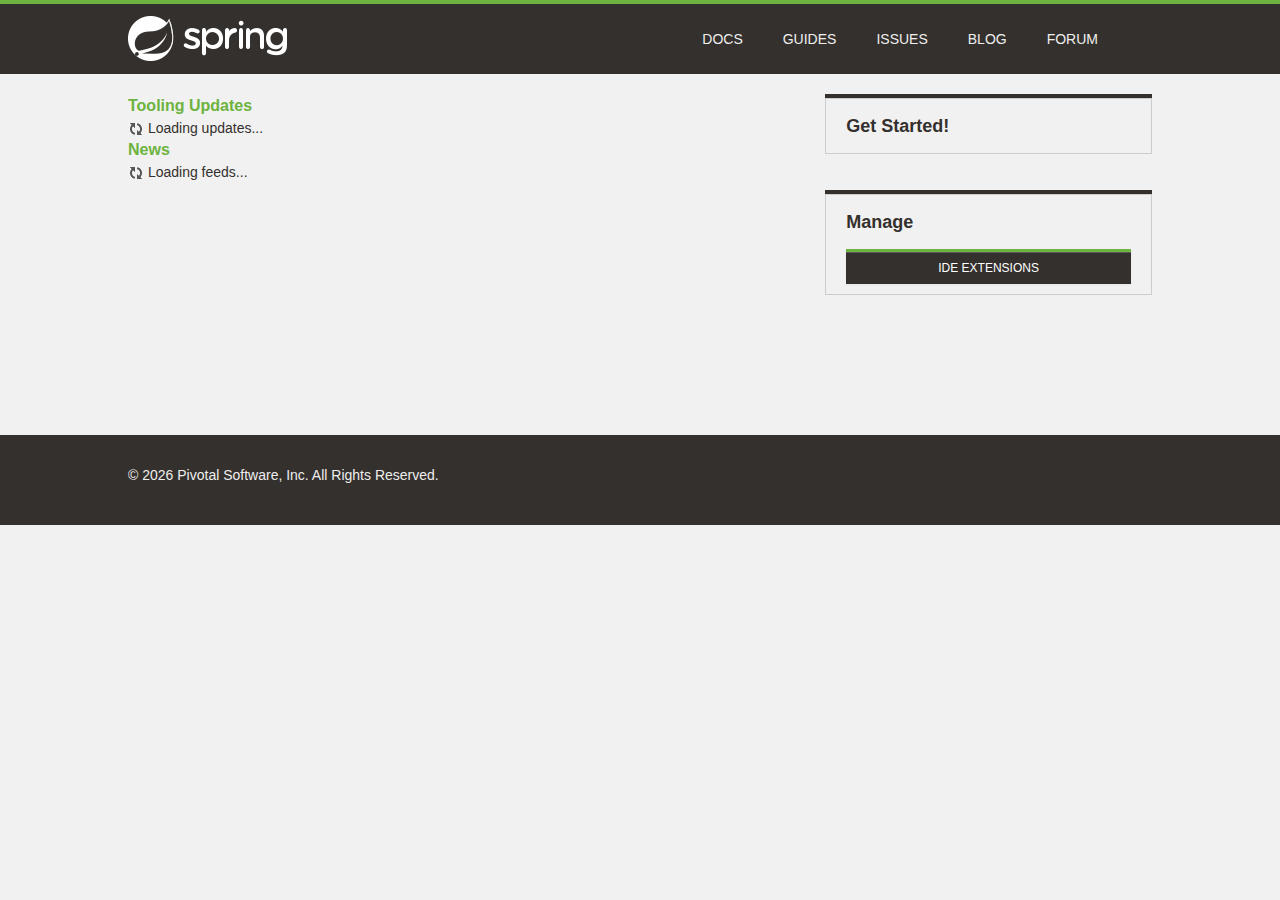
<file: .metadata/.plugins/org.springsource.ide.eclipse.commons.gettingstarted/dashboard/1513805941606/index.html>
<!DOCTYPE html>
<html>
<head>
<title>Spring</title>
<meta
	content="width=device-width, initial-scale=1.0, maximum-scale=1, minimum-scale=1, user-scalable=no"
	id="Viewport" name="viewport" />
<meta http-equiv="Content-Type" content="text/html; charset=UTF-8">
<link rel="stylesheet" type="text/css"
	href="common/bootstrap/css/bootstrap.css" />
<link rel="stylesheet" type="text/css"
	href="http://fontawesome.io/assets/font-awesome/css/font-awesome.css" />
<link rel="stylesheet" type="text/css" href="common/css/fontcustom.css" />
<link rel="stylesheet" type="text/css" href="common/css/icons.css" />
<link rel="stylesheet" type="text/css" href="common/css/buttons.css" />
<link rel="stylesheet" type="text/css" href="common/css/typography.css" />
<link rel="stylesheet" type="text/css" href="common/css/main.css" />
<link rel="stylesheet" type="text/css" href="common/css/application.css" />
<link rel="stylesheet" type="text/css"
	href="common/css/markdown-content.css" />
<link rel="stylesheet" type="text/css" href="common/css/docs.css" />
<link rel="stylesheet" type="text/css" href="common/css/homepage.css" />
<link rel="stylesheet" type="text/css" href="common/css/tools.css" />
<link rel="stylesheet" type="text/css" href="common/css/projects.css" />
<link rel="stylesheet" type="text/css" href="common/css/highlight.css" />
<link rel="stylesheet" type="text/css" href="common/css/responsive.css" />
<script type="text/javascript" src="common/js/jquery.js"></script>
<script type="text/javascript"
	src="common/bootstrap/js/bootstrap.min.js"></script>
<script type="text/javascript"
	src="common/bootstrap-datetimepicker/js/bootstrap-datetimepicker.min.js"></script>
<script type="text/javascript" src="common/js/filter.js"></script>
<script type="text/javascript" src="common/js/application.js"></script>
<script type="text/javascript" src="common/js/guide.js"></script>

<link rel="stylesheet" type="text/css" href="common/css/blog.css" />
<link rel="stylesheet" type="text/css" href="common/css/dashboard.css" />

</head>
<body>
	<script>
		//window.ide 'dummy'. Replaced/injected later by STS browser integration.
		//The dummy helps preview/test the page in an external browser.
		window.ide = {
			call: function () {
				return false;
			}
		}
		
		function addHtml(element, html) {
			if (html) {
				document.getElementById(element).innerHTML = html;
			}
		}

		function search(input) {
			if (input.value != "") {
				ide.call('openWebPage', 'https://spring.io/search?q=' + input.value)
				input.value = "";
			}
		}
	</script>
	<div class="viewport">
		<header class="navbar header--navbar">
			<div class="navbar-inner">
				<div class="container-fluid">
					<div class="spring-logo--container">
						<a class="spring-logo" href="#"><span></span></a>
					</div>
					<ul class="nav pull-right">
						<li class="navbar-link"><a
							onclick="return ide.call('openWebPage', 'https://spring.io/docs')">Docs</a></li>
						<li class="navbar-link"><a
							onclick="return ide.call('openWebPage', 'https://spring.io/guides')">Guides</a></li>
						<li class="navbar-link"><a
							onclick="return ide.call('openWebPage', 'https://github.com/spring-projects/spring-ide/issues')">Issues</a></li>
						<li class="navbar-link"><a
							onclick="return ide.call('openWebPage', 'https://spring.io/blog')">Blog</a></li>
						<li class="navbar-link"><a
							onclick="return ide.call('openWebPage', 'http://forum.springsource.org/forumdisplay.php?32-SpringSource-Tool-Suite')">Forum</a></li>
						<li class="navbar-link nav-search"><i
							class="fa fa-search navbar-search--icon js-search-input-open"></i>
							<div class="search-input-close js-search-input-close">x</div></li>
					</ul>
				</div>
			</div>
			<div class="search-dropdown--container js-search-dropdown">
				<div class="container-fluid">
					<div class="search-form--container">
						<form action="" class="form-inline form-search" method="get">
							<input class="search-query search-form--form js-search-input"
								name="q" onchange="search(this)"
								placeholder="Search for documentation, guides, and posts..."
								type="text" value="" />
							<button class="search-form--submit" type="submit">
								<i class="fa fa-search"></i>
							</button>
						</form>
					</div>
				</div>
			</div>
		</header>
		<div class="body--container container-fluid ">
			<div class="main-body--wrapper"
				style="padding-top: 20px; margin-top: 0px;">
				<!-- Override Spring IO Page Whitespace -->
				<div class="row-fluid blog--wrapper">
					<div class="span8">
						<h3 class="feed-header">Tooling Updates</h3>
						<div id="updates">
						  <img src="common/img/loading.gif"/> Loading updates...
						</div>
						<h3 class="feed-header">News</h3>
						<div id="feeds">
						  <img src="common/img/loading.gif"/> Loading feeds...
						</div>
					</div>

					<aside class="span4 content-right-pane--container" id="sidebar">
						<div class="right-pane-widget--container">
							<h2>Get Started!</h2>
							<div id="gettingStarted">
							</div>
							<div id="projectWizards">
							</div>
						</div>
						<div class="right-pane-widget--container">
							<h2>Manage</h2>
							<a class="ide_widget btn btn-black uppercase" href="#"
								onclick="return ide.call('openEditor', 'org.springsource.ide.eclipse.commons.gettingstarted.dashboard.ExtensionsEditor')">IDE Extensions</a>
						</div>
					</aside>
				</div>
			</div>
		</div>
		<footer class="footer">
			<div class="container-fluid">
				<div class="row-fluid">
					<div class="span8">
						&copy;
						<script type="text/javascript">
							var d = new Date();
							document.write(d.getFullYear());
						</script>
						Pivotal Software, Inc. All Rights Reserved.
					</div>
				</div>
			</div>
		</footer>
	</div>
</body>
</html>
</file>
<file: .metadata/.plugins/org.springsource.ide.eclipse.commons.gettingstarted/dashboard/1513805941606/common/css/fontcustom.css>
@font-face{font-family:"fontcustom";src:url("../font-custom/fontcustom.eot");src:url("../font-custom/fontcustom.eot?#iefix") format("embedded-opentype"),url("../font-custom/fontcustom.woff") format("woff"),url("../font-custom/fontcustom.ttf") format("truetype"),url("../font-custom/fontcustom.svg#fontcustom") format("svg");font-weight:normal;font-style:normal;}.icon-community-support,.icon-gs-guides-black,.icon-professional-support,.icon-spring-amqp,.icon-spring-android,.icon-spring-batch,.icon-spring-data,.icon-spring-framework,.icon-spring-hateos,.icon-spring-integration,.icon-spring-leaf,.icon-spring-logo,.icon-spring-mobile,.icon-spring-security,.icon-spring-social,.icon-spring-web-flow,.icon-spring-web-services,.icon-tutorials-black{font-family:"fontcustom"!important;font-style:normal;font-weight:normal;font-variant:normal;text-transform:none;line-height:1;-webkit-font-smoothing:antialiased;display:inline-block!important;text-decoration:inherit;}.icon-community-support:before{content:"\f100";}.icon-gs-guides-black:before{content:"\f101";}.icon-professional-support:before{content:"\f102";}.icon-spring-amqp:before{content:"\f103";}.icon-spring-android:before{content:"\f104";}.icon-spring-batch:before{content:"\f105";}.icon-spring-data:before{content:"\f106";}.icon-spring-framework:before{content:"\f107";}.icon-spring-hateos:before{content:"\f108";}.icon-spring-integration:before{content:"\f109";}.icon-spring-leaf:before{content:"\f10a";}.icon-spring-logo:before{content:"\f10b";}.icon-spring-mobile:before{content:"\f10c";}.icon-spring-security:before{content:"\f10d";}.icon-spring-social:before{content:"\f10e";}.icon-spring-web-flow:before{content:"\f10f";}.icon-spring-web-services:before{content:"\f110";}.icon-tutorials-black:before{content:"\f111";}
</file>
<file: .metadata/.plugins/org.springsource.ide.eclipse.commons.gettingstarted/dashboard/1513805941606/common/css/icons.css>
.icon{background-image:url("../img/iconsprite.png");display:inline-block!important;}.icon.icon-spring-logo-mobile{width:204px;height:60px;background-position:904px 302px;margin-top:-13px;transform:scale(0.5);-moz-transform:scale(0.5);-webkit-transform:scale(0.5);-o-transform:scale(0.5);-ms-transform:scale(0.5);}.icon.icon-spring-logo-big{width:154px;height:154px;background-position:154px 191px;}.icon.project--logo.logo-spring-framework{width:135px;height:133px;background-position:518px 837px;margin-top:2px;}.icon.project--logo.logo-spring-security{width:99px;height:137px;background-position:519px 677px;}.icon.project--logo.logo-spring-data{width:111px;height:111px;background-position:519px 512px;margin-top:13px;}.icon.project--logo.logo-spring-batch{width:104px;height:108px;background-position:360px 837px;margin-top:14px;}.icon.project--logo.logo-spring-integration{width:145px;height:104px;background-position:361px 677px;margin-top:16px;}.icon.project--logo.logo-spring-amqp{width:109px;height:98px;background-position:361px 513px;margin:19px;}.icon.project--logo.logo-spring-default{width:100px;height:100px;background-position:-805px 0;margin-top:18px;}.icon.project--logo.logo-spring-mobile{width:104px;height:137px;background-position:196px 677px;}.icon.project--logo.logo-spring-android{width:104px;height:126px;background-position:196px 513px;margin-top:10px;}.icon.project--logo.logo-spring-social{width:130px;height:100px;background-position:518px 357px;margin-top:18px;}.icon.project--logo.logo-spring-hateoas{width:126px;height:99px;background-position:518px 256px;margin-top:19px;}.icon.project--logo.logo-spring-webflow{width:99px;height:99px;background-position:619px 256px;margin-top:19px;}.icon.project--logo.logo-spring-web-services{width:100px;height:100px;background-position:532px 155px;margin-top:19px;}.icon.project--logo.logo-spring-xd{width:104px;height:113px;background-position:247px 837px;margin-top:11px;}.icon.project--logo.logo-spring-boot{width:102px;height:90px;background-position:143px 837px;margin-top:23px;}.icon.project--logo.logo-spring-ldap{width:93px;height:107px;background-position:247px 944px;margin-top:19px;}.icon.project--logo.logo-grails{width:107px;height:100px;background-position:361px 944px;margin-top:23px;}.icon.project--logo.logo-groovy{width:183px;height:92px;background-position:546px 940px;margin-top:23px;}.icon.icon-projects{width:28px;height:28px;background-position:-641px -481px;}.icon.icon-projects:hover{background-position:-641px -521px;}.icon.icon-forum{width:32px;height:32px;background-position:-409px -450px;}.icon.icon-forum:hover{background-position:-449px -450px;}.icon.icon-current-version{height:13px;width:42px;background-position:718px 317px;}.icon.icon-pre-release{height:13px;width:23px;background-position:657px 317px;}.icon.icon-ga-release{margin-left:0!important;height:13px;width:9px;background-position:626px 317px;background-color:#6db33f;padding:0 2px;border-radius:10px;}.icon.icon-snapshot-release{height:13px;width:46px;background-position:603px 317px;}.icon.logo-eclipse-text{width:159px;height:38px;background-position:603px 38px;}.icon.icon-social-twitter{width:36px;height:36px;background-position:-1px -143px;}.icon.icon-social-twitter:hover{background-position:-84px -143px;}.icon.icon-build-anything{width:107px;background-position:107px 279px;height:88px;}.icon.icon-run-anywhere{background-position:120px 344px;width:120px;height:65px;margin-top:11px;}.icon.icon-rest-assured{background-position:253px 86px;width:86px;height:86px;margin-top:1px;}.icon.icon-community-support{width:97px;height:97px;background-position:257px 185px;font-size:0;}.icon.icon-professional-support{width:126px;height:97px;background-position:272px 282px;font-size:0;}.icon.icon-gs-guides{width:73px;height:101px;background-position:356px 101px;}.icon.icon-tutorial{width:73px;height:101px;background-position:430px 101px;}.icon.blog-icon{width:20px;height:20px;vertical-align:middle;}.icon.blog-icon.calendar{background-position:20px 594px;}.icon.blog-icon.all-posts{background-position:20px 561px;}.icon.blog-icon.broadcasts{background-position:20px 519px;}.icon.blog-icon.engineering{background-position:20px 477px;}.icon.blog-icon.releases{background-position:20px 433px;}.icon.blog-icon.news-and-events{background-position:20px 387px;}.icon.about-icon.team{width:183px;height:127px;background-position:902px 202px;}.icon.about-icon.jobs{width:112px;height:85px;background-position:387px 415px;margin:21px 0;}.icon.about-icon.pivotal{width:93px;height:114px;background-position:387px 329px;margin:6px 0 7px;}i.icon{background-image:none;}
</file>
<file: .metadata/.plugins/org.springsource.ide.eclipse.commons.gettingstarted/dashboard/1513805941606/common/css/buttons.css>
.btn.btn-black{background-color:#34302d;background-image:none;border-radius:0;color:#f1f1f1;font-size:14px;line-height:14px;font-family:"Montserrat",sans-serif;border:2px solid #6db33f;padding:21px 60px;text-shadow:none;transition:border 0.15s;-webkit-transition:border 0.15s;-moz-transition:border 0.15s;-o-transition:border 0.15s;-ms-transition:border 0.15s;}.btn.btn-black.compact{padding:6px 12px;font-size:12px;}.btn.btn-black.sub-text{padding:12px 0;}.btn.btn-black.sub-text p{margin-top:6px;color:#eeeeee;font-size:14px;line-height:14px;font-family:"Montserrat",sans-serif;text-transform:none;}.btn.btn-black.on-black:hover{border-color:#6db33f;box-shadow:0 1px 3px #0b0a0a;}.btn.btn-black.on-black:active{box-shadow:0 1px 3px #0b0a0a,inset 0 3px 6px #0b0a0a;border-color:#6db33f;}.btn.btn-black.with-icon [class^="icon-"]{margin-right:21px;font-size:20px;vertical-align:top;line-height:10px;}.btn.btn-black:hover{border-color:#34302d;box-shadow:none;text-decoration:none;}.btn.btn-black:active{box-shadow:inset 0 3px 6px #0b0a0a;border-color:#34302d;}.btn.uppercase{text-transform:uppercase;}
</file>
<file: .metadata/.plugins/org.springsource.ide.eclipse.commons.gettingstarted/dashboard/1513805941606/common/css/typography.css>
body, h1, h2, h3, p, input {
	margin: 0;
	font-weight: 400;
	font-family: "Montserrat", sans-serif;
	color: #34302d;
}

h1 {
	font-size: 24px;
	line-height: 30px;
	font-family: "Montserrat", sans-serif;
}

h2 {
	font-size: 18px;
	font-weight: 700;
	line-height: 24px;
	margin-bottom: 10px;
	font-family: "Montserrat", sans-serif;
}

h3 {
	font-size: 16px;
	line-height: 24px;
	margin-bottom: 10px;
	font-weight: 700;
}

p {
	font-size: 15px;
	line-height: 24px;
}

p a {
	color: #5fa134;
}

p a:hover {
	color: #5fa134;
}

code {
	font-size: 14px;
}
</file>
<file: .metadata/.plugins/org.springsource.ide.eclipse.commons.gettingstarted/dashboard/1513805941606/common/css/main.css>
body{background-color:#f1f1f1;}#scrim{display:none;}#scrim.js-show{display:block;position:absolute;top:0;bottom:0;left:0;right:0;z-index:700;}.container-fluid{max-width:1024px;margin:0 auto;}.title-divider{width:75%;height:5px;background-color:#8CC63F;margin:21px 0;}.title-divider.full-width{width:100%;}.spaced--container{margin:60px 0;}.code-snippet{border-radius:2px;border:1px solid #cccccc;background-color:#F9F9F9;padding:12px 18px;margin:15px 0;font-size:13px;line-height:13px;}.header--navbar{margin:0;}.header--navbar .navbar-inner{position:absolute;z-index:999;background-image:none;filter:none;background-color:#34302d;border:none;border-top:4px solid #6db33f;box-shadow:none;position:relative;border-radius:0;padding:0;}.header--navbar .navbar-inner .spring-logo--container{display:inline-block;}.header--navbar .navbar-inner .spring-logo--container .spring-logo{margin:12px 0 6px;width:160px;height:46px;display:inline-block;text-decoration:none;}.header--navbar .navbar-inner .navbar-link.active a{background-color:#6db33f;box-shadow:none;}.header--navbar .navbar-inner .navbar-link a{color:#eeeeee;font-family:"Montserrat",sans-serif;text-transform:uppercase;text-shadow:none;font-size:14px;line-height:14px;padding:28px 20px;transition:all 0.15s;-webkit-transition:all 0.15s;-moz-transition:all 0.15s;-o-transition:all 0.15s;-ms-transition:all 0.15s;}.header--navbar .navbar-inner .navbar-link:hover a{color:#eeeeee;background-color:#6db33f;}.header--navbar .navbar-inner .navbar-link.nav-search{padding:20px 0 23px;}.header--navbar .navbar-inner .navbar-link.nav-search .navbar-search--icon{color:#eeeeee;font-size:24px;padding:3px 16px 3px 18px;cursor:pointer;}.header--navbar .navbar-inner .navbar-link.nav-search:hover .navbar-search--icon{text-shadow:0 0 10px #6db33f;}.header--navbar .navbar-inner .navbar-link.nav-search .search-input-close{display:none;}.header--navbar .navbar-inner .navbar-link.nav-search.js-highlight{background-color:#6db33f;}.header--navbar .navbar-inner .navbar-link.nav-search.js-highlight .navbar-search--icon{display:none;}.header--navbar .navbar-inner .navbar-link.nav-search.js-highlight .search-input-close{display:inline-block;color:#eeeeee;padding:4px 24px 3px;cursor:pointer;}.header--navbar .search-dropdown--container{position:absolute;z-index:998;margin-top:-90px;background-color:white;width:100%;border-bottom:1px solid #dddddd;transition:margin 0.25s;-webkit-transition:margin 0.25s;-moz-transition:margin 0.25s;-o-transition:margin 0.25s;-ms-transition:margin 0.25s;}.header--navbar .search-dropdown--container.no-animation{transition:none;-webkit-transition:none;-moz-transition:none;-o-transition:none;-ms-transition:none;}.header--navbar .search-dropdown--container .form-search{margin:0;}.header--navbar .search-dropdown--container .form-search .search-form--form{background:rgba(0,0,0,0);border:none;box-shadow:none;color:#34302D;font-size:21px;line-height:29px;height:30px;padding:25px 0;width:93%;}.header--navbar .search-dropdown--container .form-search .search-form--form::-webkit-input-placeholder{font-style:italic;}.header--navbar .search-dropdown--container .form-search .search-form--form:-moz-placeholder{font-style:italic;}.header--navbar .search-dropdown--container .form-search .search-form--form::-moz-placeholder{font-style:italic;}.header--navbar .search-dropdown--container .form-search .search-form--form:-ms-input-placeholder{font-style:italic;}.header--navbar .search-dropdown--container .form-search .search-form--submit{background-color:transparent;border:none;float:right;padding:28px 16px 24px 0;}.header--navbar .search-dropdown--container .form-search .icon-search{font-size:22px;color:#34302d;}.header--navbar .search-dropdown--container.js-show{margin-top:0;}a.spring-logo{background:url("../img/spring-logo.png") -1px -1px no-repeat;}a.spring-logo span{display:block;width:160px;height:46px;background:url("../img/spring-logo.png") -1px -48px no-repeat;opacity:0;-moz-transition:opacity 0.12s ease-in-out;-webkit-transition:opacity 0.12s ease-in-out;-o-transition:opacity 0.12s ease-in-out;}a:hover.spring-logo span{opacity:1;}.right-pane-widget--container{border:1px solid #cccccc;box-shadow:0 -4px 0 #34302d;margin:4px 0 40px 0;}.right-pane-widget--container li{display:block;padding:12px 6.2%;line-height:14px;border-top:1px solid white;}.right-pane-widget--container li [class^=icon-]{font-size:16px;}.right-pane-widget--container li a{font-size:14px;line-height:14px;color:#5fa134;}.right-pane-widget--container li:first-child{border-bottom:none;}.right-pane-widget--container.secondary-nav li a{text-transform:uppercase;color:#888;font-family:"Montserrat",sans-serif;font-weight:400;text-decoration:none;}.right-pane-widget--container.secondary-nav li a:hover{color:#5fa134;}.right-pane-widget--container.secondary-nav li.active a{font-weight:bold;color:#34302d;}.right-pane-widget--container.with-icon li{padding:12px 6.2% 12px 3%;}.right-pane-widget--container.with-icon li a{margin-left:2%;}.right-pane-widget--container.no-top-border{box-shadow:none;}.header--content{background-color:#dedede;padding:60px 0;}.header--content .header--content-subtitle--link{color:#8cc63f;}.header--content .header--content-subtitle--link:hover{text-decoration:none;color:#4e681e;}.main-body--wrapper{margin-top:100px;margin-bottom:100px;}.row--container{margin-bottom:60px;}.body--container--row{margin-bottom:30px;}.clear{clear:both;}.body--container--link{color:#44474c;}.body--container--link:hover{color:#638e2a;text-decoration:none;}.body--container--link.bold{font-weight:bold;}.list-link--container{margin:0;}.list-link--container .list-link{display:block;}.list-link--container .list-link a,.list-link--container .list-link div{color:#333;cursor:pointer;}.list-link--container .list-link a:hover,.list-link--container .list-link div:hover{color:#8cc63f;text-decoration:none;}.popover{border-radius:1px;padding:0;}.popover.right{margin-top:46px;}.popover.right .arrow{top:14px;border-right-color:#8cc63f;left:-8px;}.popover.right .arrow:after{border-right-color:#8cc63f;}.popover.bottom{margin-top:5px;}.popover.bottom .arrow{border-bottom-color:#8cc63f;top:-9px;left:15%;}.popover.bottom .arrow:after{border-bottom-color:#8cc63f;}.popover .popover-title{border-radius:1px 1px 0 0;background-color:#8cc63f;color:white;}.popover .popover-content{border-radius:0 0 1px 1px;}input.floating-input{background-color:transparent;border:none;border-bottom:1px solid #dedede;box-shadow:none;border-radius:0;padding:0 0 0 0;}input.floating-input:focus{border:none;border-bottom:1px solid #dedede;box-shadow:none;background:#ecebeb;}.floating-input--icon{font-size:16px;color:#c5c5c5;}.bottom-slide--container{height:190px;overflow:hidden;border-radius:3px;background-color:#cccccc;border:1px solid #c5c5c5;box-shadow:1px 2px 3px rgba(204,204,204,0.5);}.bottom-slide--container .bottom-slider--image{background-image:url("http://imgs.mi9.com/uploads/landscape/2101/beautiful-leaf-wallpapers_1280x960_28083.jpg");background-size:cover;height:137px;transition:all 0.33s;-wekit-transition:all 0.33s;-moz-transition:all 0.33s;-o-transition:all 0.33s;-ms-transition:all 0.33s;}.bottom-slide--container .bottom-slider{background-color:#ecebeb;padding:15px 10px;border-top:1px solid #9e9e9e;transition:all 0.33s;-wekit-transition:all 0.33s;-moz-transition:all 0.33s;-o-transition:all 0.33s;-ms-transition:all 0.33s;}.bottom-slide--container .bottom-slider .bottom-slider--title{display:inline-block;max-width:360px;line-height:14px;}.bottom-slide--container .bottom-slider .bottom-slider--icon{color:#333;font-size:27px;line-height:22px;font-size:27px;}.bottom-slide--container .bottom-slider .bottom-slider--more-info{opacity:0;}.bottom-slide--container:hover .bottom-slider--image{transform:translateY(-26px);-webkit-transform:translateY(-26px);-moz-transform:translateY(-26px);-o-transform:translateY(-26px);-ms-transform:translateY(-26px);}.bottom-slide--container:hover .bottom-slider{transform:translateY(-53px);-webkit-transform:translateY(-53px);-moz-transform:translateY(-53px);-o-transform:translateY(-53px);-ms-transform:translateY(-53px);}.bottom-slide--container:hover .bottom-slider--more-info{opacity:1;}.dashboard--posts td{min-width:130px;}.dashboard--posts td .actions{min-width:200px;}.dashboard--posts td .actions form{display:inline;}.blog-post--form input,.blog-post--form textarea{width:90%;}.blog-post--form textarea{min-height:300px;}.blog-post-form--right-pane .control-group.inline label{display:inline-block;}.blog-post-form--right-pane .control-group.inline .controls{display:inline-block;vertical-align:middle;margin-bottom:5px;margin-left:10px;}.gh-project-url--container{background-color:#FFF;border:1px solid #cccccc;height:20px;padding:4px 6px;border-radius:4px;margin:12px 0;}.gh-project-url--container input{width:87%;background-color:transparent;border:none;box-shadow:none;}.gh-project-url--container input:focus{outline:none;}.gh-project-url--container .icon--pull-right{float:right;margin-top:2px;cursor:pointer;}.btn--full-width{display:block;}.content--title{display:inline-block;border-top:3px solid #6db33f;font-size:12px;line-height:12px;text-transform:uppercase;padding-top:8px;position:absolute;margin-top:-30px;font-family:"Montserrat",sans-serif;}.content--title a{color:#34302d;}.content--title a:hover{color:#5fa134;}.content--title.search-title{position:relative;}.content--title.blog-category{display:none;}.content--title.blog-category.active{display:block;}.index-page--title{line-height:24px;}.index-page--title.top-margin{margin-top:60px;}.index-page--subtitle{font-size:16px;line-height:24px;margin:30px 0 60px;}.index-page--subtitle a{color:#5fa134;}.index-page--subtitle.jobs-subtitle{margin-bottom:60px;padding-bottom:60px;border-bottom:1px solid #cccccc;}.index-page--subtitle.with-subtext{margin-bottom:-30px;}.index-page--subtitle.with-subtext .subtext{display:inline-block;font-size:14px;margin:21px 0 0;color:rgba(52,48,45,0.9);}.footer{background-color:#34302d;color:#eeeeee;padding:30px 0;}.footer a{color:#6db33f;}.footer .nav{margin-bottom:12px;}.footer .nav li a{color:#eeeeee;text-shadow:none;text-transform:uppercase;font-size:12px;line-height:12px;padding:0 17px;}.footer .nav li a:hover{color:#6db33f;}.footer .nav li:first-child a{padding-left:0;}.footer .footer-newsletter--wrapper{width:auto;margin:0;}.footer .footer-newsletter--container form{margin:0;}.footer .footer-newsletter--container label{text-transform:uppercase;margin-bottom:15px;line-height:12px;font-weight:bold;font-size:12px;}.footer .footer-newsletter--container .footer-subscribe--input--container{background-color:white;border:1px solid #f1f1f1;}.footer .footer-newsletter--container .footer-subscribe--input--container .footer-subscribe--input{background:transparent;border:none;box-shadow:none;font-size:12px;padding-left:10px;}.footer .footer-newsletter--container .footer-subscribe--input--container .footer-subscribe--input:focus{outline:none;}.footer .footer-newsletter--container .footer-subscribe--input--container .footer-subscibe--btn{text-transform:uppercase;background-color:#6db33f;background-image:none;border-radius:0;border:none;box-shadow:none;color:#eeeeee;text-shadow:none;font-size:12px;padding:9px 16px;}.item-dropdown-widget{text-align:left;z-index:800;position:relative;}.item-dropdown-widget .item-dropdown--link{cursor:pointer;}.item-dropdown-widget .item-dropdown--link .item-dropdown--title{padding:14px 0 14px 20px;font-size:14px;line-height:14px;}.item-dropdown-widget .item-dropdown--link .item-dropdown--icon{color:#cbcaca;padding:14px;margin:0;}.item-dropdown-widget .item-dropdown--link:hover .item-dropdown--title,.item-dropdown-widget .item-dropdown--link:hover .item-dropdown--icon{color:#5fa134;}.item-dropdown-widget .item--dropdown{display:none;}.item-dropdown-widget.js-open{z-index:801;}.item-dropdown-widget.js-open .item-dropdown--title{color:#f1f1f1;background-color:#6db33f;position:relative;z-index:802;}.item-dropdown-widget.js-open .item-dropdown--icon{color:#dddddd;background-color:#34302d;position:relative;z-index:803;}.item-dropdown-widget.js-open .item--dropdown{display:block;}.item-dropdown-widget.js-open .item-dropdown--link:hover .item-dropdown--title{color:#f1f1f1;}.item-dropdown-widget.js-open .item-dropdown--link:hover .item-dropdown--icon{color:#ddd;}.item--dropdown{position:absolute;background-color:#34302d;padding:20px;width:255px;z-index:999;border:1px solid #eeeeee;border-top:none;margin-left:-1px;}.item--dropdown .item--header{padding-bottom:20px;border-bottom:1px solid #cccbca;}.item--dropdown .item--header .item--header-link{color:#6db33f;}.item--dropdown .item--header .item--header-link [class^=icon-]{color:#93918f;font-size:20px;vertical-align:middle;padding-right:10px;}.item--dropdown .item--header .item--header-link:hover{text-decoration:none;color:#7ac04c;}.item--dropdown .item--header .item--header-link:hover [class^=icon-]{color:#f1f1f1;}.item--dropdown .item--header .item--header-link.disabled{opacity:0.5;cursor:not-allowed;}.item--dropdown .item--header .item--header-link.disabled:hover{color:#6db33f;}.item--dropdown .item--header .item--header-link.disabled:hover [class^=icon-]{color:#93918f;}.item--dropdown .item--left-column,.item--dropdown .item--right-column{width:45%;display:inline-block;vertical-align:top;}.item--dropdown .item--half-column{display:inline-block;vertical-align:top;width:50%;}.item--dropdown .item--half-column:first-child .item--body-title,.item--dropdown .item--half-column:first-child .item--body--version{padding-right:15px;}.item--dropdown .item--half-column:nth-child(2) .item--body-title,.item--dropdown .item--half-column:nth-child(2) .item--body--version{padding-left:15px;}.item--dropdown .item--half-column:nth-child(3){margin-top:20px;}.item--dropdown .item--body-title{padding:30px 0 15px 0;color:#f1f1f1;border-bottom:1px solid #4a4440;font-size:12px;line-height:12px;text-transform:uppercase;}.item--dropdown .item--body .item--body--version{border-bottom:1px solid #4a4540;padding:7px 0;}.item--dropdown .item--body .item--body--version p{color:#f1f1f1;font-size:14px;line-height:19px;}.item--dropdown .item--body .item--body--version .docs-link{display:inline-block;color:#6db33f;}.item--dropdown .item--body .item--body--version .docs-link:hover{color:#7ac04c;}.item--dropdown .item--body .item--body--version .docs-link.reference-link{border-right:1px solid #4a4540;padding-right:10px;margin-right:5px;}.item--dropdown.no-item--header .item--body-title{padding-top:0;border-bottom:1px solid #cccbca;}.item--dropdown.no-item--header .tool-download-link .file-type{color:#5fa134;line-height:14px;font-size:14px;display:inline-block;}.item--dropdown.no-item--header .tool-download-link .file-size{color:#6c635d;font-size:10px;line-height:23px;float:right;}.item-slider-widget{display:inline-block;margin-left:9px;}.item-slider-widget .item--slider{height:32px;position:absolute;width:62px;border-radius:2px;margin-top:-4px;z-index:800;background:#68605a;background:-moz-linear-gradient(top,#68605a 0%,#34302d 100%,#020202 100%);background:-webkit-gradient(linear,left top,left bottom,color-stop(0%,#68605a),color-stop(100%,#34302d),color-stop(100%,#020202));background:-webkit-linear-gradient(top,#68605a 0%,#34302d 100%,#020202 100%);background:-o-linear-gradient(top,#68605a 0%,#34302d 100%,#020202 100%);background:-ms-linear-gradient(top,#68605a 0%,#34302d 100%,#020202 100%);background:linear-gradient(to bottom,#68605a 0%,#34302d 100%,#020202 100%);filter:progid:DXImageTransform.Microsoft.gradient(startColorstr='#68605a',endColorstr='#020202',GradientType=0);cursor:pointer;transition:all 0.25s;-webkit-transition:all 0.25s;-moz-webkit-transition:all 0.25s;-ms--webkit-transition:all 0.25s;-o-webkit-transition:all 0.25s;}.item-slider-widget .item-slider--container{background-color:white;border:1px solid #999999;padding:0 3px;}.item-slider-widget .item-slider--container .item{display:inline-block;color:#c3c3c3;font-family:"Montserrat",sans-serif;font-size:12px;line-height:12px;text-transform:uppercase;padding:7px 6px 5px;cursor:pointer;transition:color 0.25s;-webkit-transition:color 0.25s;-moz-webkit-transition:color 0.25s;-ms--webkit-transition:color 0.25s;-o-webkit-transition:color 0.25s;}.item-slider-widget .item-slider--container .item:hover{color:black;}.item-slider-widget .item-slider--container .item.js-active{z-index:801;position:relative;color:#f1f1f1;}.content-container--wrapper{border:1px solid #34302d;margin-top:-1px;}.content-container--wrapper:first-child{margin:0;}.content-container--wrapper .content-container--title{font-size:14px;line-height:14px;text-transform:uppercase;background-color:#34302D;color:#FFF;padding:18px 0;width:327px;text-align:center;margin:0;}.content-container--wrapper .content-container--header{background-color:#34302D;}.content-container--wrapper .content-container--header .content-container--filter{border-radius:0;box-shadow:none;margin:9px 20px;font-size:18px;line-height:22px;padding:8px;width:291px;}.content-container--wrapper .content-container--header .content-container--filter::-webkit-input-placeholder{color:#999;}.content-container--wrapper .content-container--header .content-container--filter:-moz-placeholder{color:#999;}.content-container--wrapper .content-container--header .content-container--filter::-moz-placeholder{color:#999;}.content-container--wrapper .content-container--header .content-container--filter:-ms-input-placeholder{color:#999;}.content-container--wrapper .content-container--header .header-title{color:#eeeeee;display:inline-block;margin:10px;}.content-container--wrapper .content-container--header .btn{margin:6px;}.content-container--wrapper .content-container--body{padding:20px;border-top:1px solid white;}.content-container--wrapper .content-container--body:first-child{border-top:none;}.content-container--wrapper .content-container--body .content-section-title--container{margin:20px 0 40px;}.content-container--wrapper .content-container--body .icon-gs-guides,.content-container--wrapper .content-container--body .icon-tutorial{margin-right:20px;}.content-container--wrapper .content-container--body .content-section-title{font-family:"Montserrat",sans-serif;font-size:16px;line-height:16px;margin-bottom:20px;padding-top:10px;font-weight:400;}.content-container--wrapper .content-container--body .content-section-sub-title{padding-right:50px;}.content-container--wrapper .content-items--container{padding:20px;}.billboard--wrapper .billboard--container{padding:80px 0;}.billboard--wrapper .billboard--container .billboard--title,.billboard--wrapper .billboard--container .billboard--sub-title{background:rgba(52,48,45,0.8);color:#eeeeee;display:inline-block;}.billboard--wrapper .billboard--container .billboard--title{font-size:48px;line-height:68px;font-family:"Montserrat",sans-serif;padding:0 15px;letter-spacing:-2px;}.billboard--wrapper .billboard--container .billboard--sub-title--container .billboard--sub-title{font-size:18px;line-height:18px;padding:2px 19px 12px;}.billboard--wrapper .billboard--container .billboard--sub-title--container .billboard--sub-title:first-child{padding-top:12px;}.billboard--wrapper .billboard--container.center-text{position:absolute;z-index:600;width:100%;margin:0 auto;margin-top:80px;text-align:center;}.billboard--wrapper .billboard-bg{height:425px;border-bottom:1px solid #34302d;background-repeat:no-repeat;background-size:cover;}.billboard--wrapper .billboard-bg.about-us--bg{background-image:url("../img/about-us-bg.png");}.billboard--wrapper .billboard-bg.jobs--bg{background-image:url("../img/jobs-bg.png");}.billboard-body--wrapper{padding:0 0 100px;}.admin-profile--form .admin-profile--field{padding:7px 0;}.admin-profile--form .admin-profile--field label{display:inline-block;width:250px;font-family:"Montserrat",sans-serif;vertical-align:middle;}.admin-profile--form .admin-profile--field input,.admin-profile--form .admin-profile--field textarea{width:30%;margin:0;}.admin-profile--form .admin-profile--field .push-right{margin-left:254px;}.admin-profile--form .admin-profile--field .image-note{display:inline-block;width:10%;vertical-align:bottom;margin-left:1%;font-size:.9em;line-height:1.2em;}.admin-profile--form .admin-profile--field .note{display:inline-block;vertical-align:middle;color:#666;margin-left:15px;font-size:12px;}.admin-profile--form .admin-profile--field.bio label{vertical-align:top;}.admin-profile--form .admin-profile--field.bio textarea{height:150px;}.admin-profile--form .admin-profile--field.submit-form{margin-top:30px;}.placeholder-img{background-color:#D5D5D5;border:3px solid white;padding:77px 0;margin-bottom:30px;text-align:center;color:#999;text-shadow:0 1px 2px white;font-size:18px;font-weight:bold;font-family:"Montserrat",sans-serif;}form.lpeRegForm{border:1px solid #f1f1f1;background-color:white;}form.lpeRegForm li{padding:0;list-style-type:none;}form.lpeRegForm ul input[type='text']{background:transparent;border:none;box-shadow:none;font-size:12px;padding:12px 0 15px 10px;font-family:"Varela Round",sans-serif;color:#666;font-weight:400;}#mktFrmButtons{margin:-78px -3px 0 222px;}#mktFrmSubmit{text-transform:uppercase;background-color:#6db33f;background-image:none;border-radius:0;border:none;box-shadow:none;color:#eeeeee;text-shadow:none;font-size:12px;padding:9px 16px!important;height:40px;cursor:pointer;}form.lpeRegForm label{display:none;}.lpeCElement{left:0!important;top:0!important;}form.lpeRegForm ul{font-size:12px;color:black;font-family:Arial,Helvetica,sans-serif;}form.lpeRegForm ul input,form.lpeRegForm ul input[type='text'],form.lpeRegForm ul textarea,form.lpeRegForm ul select{font-size:12px;color:black;font-family:Arial,Helvetica,sans-serif;}form.lpeRegForm li{margin-bottom:10px;}form.lpeRegForm .mktInput{padding-left:0px;}.about-feature--container{background-color:#34302d;text-align:center;padding:40px 20px;height:409px;transition:border,box-shadow 0.2s;-webkit-transition:border,box-shadow 0.2s;-moz-transition:border,box-shadow 0.2s;-ms-transition:border,box-shadow 0.2s;-o-transition:border,box-shadow 0.2s;border:1px solid transparent;}.about-feature--container .icon--container{height:200px;display:inline-block;}.about-feature--container .icon--container .icon{vertical-align:middle;position:relative;top:50%;}.about-feature--container .icon--container .icon.icon-spring-logo-big{margin-top:-77px;}.about-feature--container .icon--container .icon.icon-spring-logo{margin-top:-20px;}.about-feature--container .title,.about-feature--container .text,.about-feature--container .link{color:#f1f1f1;}.about-feature--container .title{font-size:18px;font-family:"Montserrat",sans-serif;line-height:24px;margin:30px 0 20px;text-transform:uppercase;}.about-feature--container .text{font-size:14px;line-height:20px;margin-bottom:20px;}.about-feature--container .link{font-family:"Montserrat",sans-serif;text-transform:uppercase;font-size:14px;line-height:20px;}.about-feature--container:hover{text-decoration:none;box-shadow:0 0 9px #6db33f;border-color:#6db33f;}.about-feature--container:active{box-shadow:inset 0 6px 10px #191715;}.about-feature--container.no-link{box-shadow:none;border:none;}.job-category--container{padding-right:95px;}.job-category--container .job-category--title{font-family:"Montserrat",sans-serif;text-transform:uppercase;font-size:16px;line-height:20px;margin-bottom:10px;}.job-category--container .job--container{margin-bottom:20px;}.job-category--container .job--container .title{color:#5fa134;font-size:16px;line-height:20px;}.job-post--container{padding-bottom:60px;margin-bottom:55px;border-bottom:1px solid white;}.job-post--container a{color:#5fa134;}.job-post--container .job-post--title{margin-bottom:5px;}.job-post--container .job-post--location{font-size:16px;line-height:20px;margin-bottom:20px;}.job-post--container .job-post--details p{font-size:14px;line-height:20px;margin-bottom:20px;}.job-post--container .job-post--details ul{margin-bottom:30px;}.job-post--container .job-post--details ul li{line-height:22px;margin-bottom:5px;}.job-post--container .apply-now-link{text-decoration:uppercase;}.job-post--container:last-child{padding-bottom:0;margin-bottom:0;border-bottom:none;}.admin--wrapper{text-align:center;}.admin--wrapper .alert,.admin--wrapper .admin-login--container{text-align:left;}.admin--wrapper .admin-login--container{background-color:white;padding:50px;display:inline-block;border-bottom:1px solid #cccccc;box-shadow:0 0 3px #cccccc;margin-top:100px;}.admin--wrapper .admin-login--container .admin-login--title{font-size:24px;line-height:24px;margin-bottom:40px;}.admin--wrapper .admin-login--container form{margin:0;text-align:center;}.admin--wrapper .admin-login--container form button{font-size:20px;font-family:"Varela Round",sans-serif;}.admin--wrapper .admin-login--container form button i{font-size:30px;float:left;margin:-10px 15px -10px 0;}.admin-index--title{margin-bottom:30px;}.admin-index--title.back-btn{margin-top:-60px;}.admin-index--link{background-color:white;padding:50px 0;display:inline-block;border-bottom:1px solid #cccccc;box-shadow:0 0 3px #cccccc;text-align:center;width:95%;transition:all 0.25s;-webkit-transition:all 0.25s;-moz-transition:all 0.25s;-o-transition:all 0.25s;-ms-transition:all 0.25s;}.admin-index--link .icon--container{width:190px;height:190px;border-radius:190px;background-color:#34302d;display:inline-block;text-align:center;margin-bottom:30px;}.admin-index--link .icon--container .icon{margin:22px 6px;}.admin-index--link .icon--container i{color:#FFF;font-size:150px;margin-top:11px;display:inline-block;}.admin-index--link p{font-size:20px;}.admin-index--link:hover{box-shadow:0 0 3px #6db33f;text-decoration:none;}.admin-index--link:active{box-shadow:none;}.white-btn--container{background-color:white;padding:50px 0;display:inline-block;border-bottom:1px solid #cccccc;box-shadow:0 0 3px #cccccc;text-align:center;width:95%;transition:all 0.25s;-webkit-transition:all 0.25s;-moz-transition:all 0.25s;-o-transition:all 0.25s;-ms-transition:all 0.25s;}.white-btn--container .icon--container{width:190px;height:190px;border-radius:190px;background-color:#34302d;display:inline-block;text-align:center;margin-bottom:30px;}.white-btn--container .icon--container .icon{margin:22px 6px;}.white-btn--container .icon--container i{color:#FFF;font-size:150px;margin-top:11px;display:inline-block;}.white-btn--container .icon--container.white-bg{background-color:white;}.white-btn--container p{font-size:20px;}.white-btn--container:hover{box-shadow:0 0 3px #6db33f;text-decoration:none;}.white-btn--container:active{box-shadow:none;}.pagination{margin:-1px 0 0 0;}.pagination div,.pagination a{display:inline-block;color:#888;text-decoration:none;vertical-align:middle;font-size:16px;}.pagination div.next,.pagination div.previous,.pagination a.next,.pagination a.previous{padding:10px;font-size:14px;line-height:14px;}.pagination div div,.pagination div a,.pagination a div,.pagination a a{padding:10px;color:#888;}.pagination div div.active,.pagination div a.active,.pagination a div.active,.pagination a a.active{color:#34302d;border-top:2px solid #34302d;padding-top:8px;}.pagination div:hover,.pagination a:hover{color:#34302d;}.usage-lists{margin:0;list-style:none;}.usage-lists li{margin-bottom:5px;}.usage-lists [class^="icon-"]{margin-right:10px;}.usage-lists.okay [class^="icon-"]{color:#6db33f;}.usage-lists.not-okay [class^="icon-"]{color:#BA4160;}.min-height{min-height:900px;}.platform-index--header{padding:100px 0;position:relative;}.platform-index--header:after{content:"";opacity:0.1;background:url("../img/platform-bg.png") 100% 50% no-repeat;position:absolute;top:0;left:0;right:0;bottom:0;background-size:55%;z-index:-1;}.platform-index--header .index-page--subtitle{margin-bottom:0;padding-right:20px;}.platform-index--header .platform-watermark--large{background:url("../img/spring-platform-watermark-large.png") 50% no-repeat;width:100%;height:156px;background-size:100%;}.platform-stack--wrapper{background:url("../img/platform-diagram-noise.png") #34302d;box-shadow:inset 0 15px 30px #191715,inset 0 -15px 30px #191715;text-align:center;padding:60px 0;}.platform-project{display:inline-block;clear:both;}.platform-project .project--container{float:left;padding:20px 10px;height:300px;box-sizing:border-box;width:24.153%;margin:40px 1% 40px 0;}@-moz-document url-prefix() {
  .platform-project .project--container {
    width: 22%;
  }
}
.platform-project .project--container:last-child {
  margin-right: 0;
}
.platform-project .project-icon {
  font-size: 98px;
  margin-bottom: 20px;
}
.platform-project .project--title {
  margin-bottom: 10px;
  text-transform: none;
}
.platform-project .description {
  width: 48.306%;
  float: left;
  margin-top: 20px;
  margin-right: 1%;
  padding-right: 1%;
}

.error-page {
  text-align: center;
}
.error-page img {
  display: inline-block;
}
.error-page .error-title {
  font-size: 24px;
  line-height: 24px;
  margin: 30px 0 0;
}
.error-page .big-search--container {
  display: inline-block;
  width: 64%;
  background-color: white;
  text-align: left;
  margin: 50px 0 40px;
  padding: 0 40px;
  position: relative;
}
.error-page .big-search--container input {
  background-color: transparent;
  border: none;
  box-shadow: none;
  font-size: 24px;
  line-height: 30px;
  padding: 26px 0;
  width: 95%;
  display: inline-block;
}
.error-page .big-search--container button {
  position: absolute;
  right: 0;
  top: 0;
  background-color: transparent;
  border: none;
  padding: 25px 28px;
  font-size: 20px;
  color: #666;
}
.error-page .error-bottom-link {
  font-size: 14px;
  color: #5fa134;
  text-decoration: none;
}
.error-page .error-bottom-link .social-icon.twitter {
  background-image: url("../img/iconsprite.png");
  background-repeat: no-repeat;
  display: inline-block;
  width: 36px;
  height: 36px;
  background-position: -1px -143px;
  vertical-align: middle;
  margin-right: 15px;
}
.error-page .error-bottom-link:hover {
  color: #6ab43a;
}
.error-page .error-bottom-link:hover .twitter {
  background-position: -84px -143px;
}
</file>
<file: .metadata/.plugins/org.springsource.ide.eclipse.commons.gettingstarted/dashboard/1513805941606/common/css/application.css>
#authentication{line-height:20px;padding:10px 0;}ul.download-links{list-style-type:none;margin-left:0;}
</file>
<file: .metadata/.plugins/org.springsource.ide.eclipse.commons.gettingstarted/dashboard/1513805941606/common/css/markdown-content.css>
a[name="gs"],a[name="tutorials"] {
	text-decoration: none !important;
}

.content--container h1 {
	margin-bottom: 15px;
}

.content--container a {
	color: #5fa134;
}

.content--container p,.content--container ul {
	margin-bottom: 20px;
	border-radius: 0;
}

.content--container pre {
	margin-top: -10px;
	margin-bottom: 20px;
	border-radius: 0;
}

.content--container h2 {
	font-family: "Montserrat", sans-serif;
	font-size: 20px;
	line-height: 28px;
	font-weight: 400;
	margin: 30px 0 10px;
}

.content--container h3,.content--container h4 {
	font-family: "Montserrat", sans-serif;
	font-size: 16px;
	line-height: 26px;
	font-weight: 400;
	margin: 20px 0 10px;
}

.content--container p code {
	color: #305CB5;
	font-size: 14px;
	padding: 2px 6px;
}

.content--container ul li {
	margin-bottom: 5px;
}

.content--container ul li code {
	color: #305CB5;
	font-size: 14px;
	padding: 2px 6px;
}

.content--container blockquote {
	padding: 0 0 0 10px;
	border-left: 4px solid #6db33f;
	background-color: #EBF1E7;
	padding: 25px 20px;
	margin: 30px 0;
	font-family: "Montserrat", sans-serif;
}

.content--container blockquote strong {
	font-size: 16px;
	line-height: 20px;
	font-weight: bold;
	margin-bottom: 6px;
}

.content--container blockquote p {
	margin: 0;
	font-size: 14px;
	line-height: 20px;
}

.content--container pre {
	word-break: normal;
	word-wrap: normal;
	white-space: pre;
	overflow-x: auto;
	width: 96.9%;
}

.content--container .highlight .copy-button {
	position: absolute;
	margin-left: 634px;
}

.content--container strong {
	font-family: "Montserrat", sans-serif;
}

.content-right-pane--container h2 {
	margin: 15px 6.2%;
}

.content-right-pane--container p {
	font-size: 14px;
	line-height: 21px;
	margin: 15px 6.2%;
}

.content-right-pane--container h3 {
	border-top: 1px solid #dddddd;
	padding: 6px 6.2%;
	font-family: "Montserrat", sans-serif;
	margin: 0;
}

.content-right-pane--container ul {
	margin: 0;
}

.content-right-pane--container ul li {
	line-height: 21px;
}

.content-right-pane--container ul li:last-child {
	padding-bottom: 28px;
}

.content-right-pane--container ul li:first-child {
	padding-bottom: 12px;
}

.content-right-pane--container .btn-group {
	margin: 0 6.2%;
	display: block;
}

.content-right-pane--container .btn-group .btn {
	font-family: "Varela Round", sans-serif;
	padding: 12px 6.4% 10px;
	font-size: 16px;
	line-height: 16px;
	border: 1px solid #dddddd;
	box-shadow: none;
}

.content-right-pane--container .btn-group .btn.active {
	background: #fff;
	box-shadow: none;
}

.content-right-pane--container .btn-group .btn:active {
	box-shadow: inset 0 1px 3px #c8c8c8;
}

.content-right-pane--container .clone-url {
	border: 1px solid #cccccc;
	background-color: white;
	cursor: pointer;
	margin: 15px 6.2%;
}

.content-right-pane--container .clone-url input {
	background-color: transparent;
	border: none;
	box-shadow: none;
	margin: 0;
	padding: 10px 0 10px 14px;
}

.content-right-pane--container .clone-url input:focus {
	outline: none;
}

.content-right-pane--container .clone-url button {
	padding: 20px;
	margin: 0;
	float: right;
}

.content-right-pane--container .github_download {
	display: block;
	text-align: center;
	margin: 15px 6.2%;
}

.go-to-repo--container {
	margin-top: 20px;
	padding: 10px 6.2%;
	border-top: 1px solid white;
}

.go-to-repo--container a {
	vertical-align: middle;
	color: #5fa134;
	text-transform: uppercase;
	font-family: "Montserrat", sans-serif;
	font-size: 12px;
	line-height: 24px;
	text-decoration: none;
	margin-top: 1px;
}

.go-to-repo--container a:hover {
	color: #6ab43a;
}

.go-to-repo--container i {
	color: #d4d4d4;
	font-size: 24px;
	margin-right: 10px;
	float: left;
	margin-top: -2px;
}

.copy-button {
	background-color: #cccccc;
	margin: 1px 1px 10px 0;
	padding: 20px;
	background-image: url("../img/iconsprite.png");
	background-repeat: no-repeat;
	background-position: 2px -429px;
	width: 20px;
	height: 22px;
	border: none;
	background-color: #34302d;
}

.copy-button.snippet {
	float: right;
}

a.ci-status {
	float: right;
	margin-top: -27px;
}

.gs-guide-import {
	display: none;
}

.tutorial-text img {
	border: 6px solid white;
	box-shadow: 0 0px 4px #cccccc, 0 1px 0 #cccccc;
}

.tutorial-text table {
	border-color: #808080;
	text-align: left;
	margin: 60px 0;
}

.tutorial-text table th {
	text-transform: uppercase;
	font-size: 12px;
	line-height: 15px;
	border-bottom: 1px solid #cccccc;
	padding: 0 30px 5px 8px;
	vertical-align: bottom;
	font-family: "Montserrat", sans-serif;
}

.tutorial-text table th:last-child {
	padding-right: 8px;
}

.tutorial-text table tr:last-child {
	border-bottom: 1px solid #cccccc;
}

.tutorial-text table td {
	padding: 8px 20px 8px 8px;
	line-height: 20px;
	text-align: left;
	vertical-align: top;
	border-top: 1px solid #dddddd;
}

.tutorial-text table td:last-child {
	padding-right: 8px;
	border-right: 1px solid #cccccc;
}

.tutorial-text table td:first-child {
	border-left: 1px solid #cccccc;
}

.tutorial-text table tr:nth-child(odd)>td,.tutorial-text table .table-striped tbody>tr:nth-child(odd)>th
	{
	background-color: #F9F9F9;
}

.tutorial-text article.markdown-body h1 {
	font-size: 21px;
	line-height: 28px;
	font-weight: 400;
	margin: 30px 0 10px;
}

.tutorial-text article.markdown-body h2 {
	font-family: "Varela Round", sans-serif;
	font-size: 19px;
}
</file>
<file: .metadata/.plugins/org.springsource.ide.eclipse.commons.gettingstarted/dashboard/1513805941606/common/css/docs.css>
.docs--header .docs-icon{background-color:#34302d;width:94px;height:122px;margin:0 40px 40px 0;padding:39px;background-image:url("../img/iconsprite.png");background-repeat:no-repeat;background-position:37px -506px;}.docs--body{width:auto;min-height:50px;display:block!important;}.docs--body .docs-item--wrapper{padding:0 20px;margin:20px -22px;}.docs--body .empty-project{margin-bottom:-40px;}.docs--body .docs-section-title{margin:40px 20px 30px;border-top:1px solid white;padding-top:40px;font-family:"Montserrat",sans-serif;font-weight:bold;}.docs--body .docs-section-title.no-border{border:0;padding-top:0;}.docs--item{display:inline-block;width:295px;vertical-align:top;margin:0 22px;}.docs--item .docs-version--dropdown{width:86.5%;}.docs--item .docs-version--dropdown p{display:inline-block;}.docs--item .docs-version--dropdown .icon{vertical-align:top;margin:2px 0 0 6px;}
</file>
<file: .metadata/.plugins/org.springsource.ide.eclipse.commons.gettingstarted/dashboard/1513805941606/common/css/homepage.css>
.homepage-billboard{background-image:url("../img/homepage-bg.jpg");background-size:cover;background-repeat:no-repeat;text-align:center;}.homepage-title--container{margin-top:66px;}.homepage-title,.homepage-subtitle{background:rgba(52,48,45,0.8);color:#f1f1f1;display:inline-block;}.homepage-title{font-size:48px;line-height:68px;font-family:"Montserrat",sans-serif;padding:0 15px;letter-spacing:-2px;}.homepage-subtitle{font-size:22px;line-height:18px;padding:2px 19px 12px;}.homepage-subtitle:first-child{padding-top:12px;}.homepage--body .platform--wrapper{background:url("../img/platform-bg.png") #34302d 50% 50% no-repeat;height:auto;text-align:center;padding:60px 0;background-size:694px;}.homepage--body .platform--wrapper .platform--icon{background:url("../img/spring-platform-watermark.png") no-repeat;width:241px;height:74px;display:inline-block;margin-bottom:43px;}.homepage--body .platform--wrapper .platform--title{font-family:"Montserrat",sans-serif;color:#f1f1f1;font-size:30px;line-height:30px;margin-bottom:20px;text-transform:uppercase;}.homepage--body .platform--wrapper .platform--text{color:#f1f1f1;font-size:18px;line-height:28px;margin-bottom:20px;}.homepage--body .platform--wrapper .platform--link{font-size:18px;line-height:28px;}.homepage--body .platform--wrapper .platform--link [class^="icon-"]{margin-left:15px;line-height:10px;vertical-align:middle;text-decoration:none;}.homepage--body .key-feature--wrapper{background-color:#6db33f;padding:60px 0;}.homepage--body .key-feature--wrapper .key-feature--container{text-align:center;color:#f1f1f1;}.homepage--body .key-feature--wrapper .key-feature--container .key-feature--icon--container{height:88px;text-align:center;margin-bottom:44px;}.homepage--body .key-feature--wrapper .key-feature--container .key-feature--title{text-transform:uppercase;font-family:"Montserrat",sans-serif;font-size:30px;line-height:30px;margin-bottom:20px;}.homepage--body .key-feature--wrapper .key-feature--container .key-feature--text{font-size:18px;line-height:28px;}.homepage--body .key-feature--wrapper .key-feature--container .key-feature--text.highlight{text-transform:uppercase;}.homepage--body .offset-feature--container{border-bottom:1px solid #dddbda;transition:all 0.25s;-webkit-transition:all 0.25s;-moz-transition:all 0.25s;-o-transition:all 0.25s;-ms-transition:all 0.25s;}.homepage--body .offset-feature--container .feature--content{padding:90px 0;}.homepage--body .offset-feature--container .offset-feature--title{font-size:30px;line-height:30px;font-family:"Montserrat",sans-serif;margin-bottom:20px;color:#34302d;}.homepage--body .offset-feature--container .offset-feature--text{font-size:18px;line-height:28px;margin-bottom:20px;color:#34302d;}.homepage--body .offset-feature--container .offset-feature--link{color:#5fa134;font-size:18px;line-height:18px;}.homepage--body .offset-feature--container .offset-feature--link i{font-size:18px;line-height:10px;margin-left:10px;text-decoration:none;}.homepage--body .offset-feature--container.feature-guides{background-image:url("../img/homepage-feature-guides.png");background-repeat:no-repeat;background-position:148% 0;}.homepage--body .offset-feature--container.feature-sts{background-image:url("../img/homepage-feature-sts.png");background-repeat:no-repeat;background-position:-40% 100%;}.homepage--body .offset-feature--container.feature-projects{background-image:url("../img/homepage-feature-projects.png");background-repeat:no-repeat;background-position:130px 0;}.homepage--body .offset-feature--container:last-child{border:none;}.homepage--body .offset-feature--container:nth-child(even){background-color:#ebf1e7;}.support--wrapper{background-color:#5d5d5d;padding:50px 0 60px;}.support--wrapper .support--container .icon{float:left;margin-right:45px;}.support--wrapper .support--container .support--title{font-size:18px;line-height:18px;text-transform:uppercase;color:#f1f1f1;margin:22px 0;}.support--wrapper .support--container .support-links a{color:#5fa134;padding:0 20px;}.support--wrapper .support--container .support-links a:first-child{padding-left:0;}.support--wrapper.about-page{position:absolute;left:0;right:0;}.tool-suite{text-align:right;}
</file>
<file: .metadata/.plugins/org.springsource.ide.eclipse.commons.gettingstarted/dashboard/1513805941606/common/css/tools.css>
.tool--container{background-color:#34302d;display:inline-block;color:#eeeeee;text-align:center;width:48.85%;margin:0 1.9% 40px 0;line-height:20px;}.tool--container:last-child{margin-right:0;}.tool--container .tool--icon{height:134px;display:inline-block;margin:40px 0;background-image:url("../img/iconsprite.png");}.tool--container .tool--icon.sts-icon{width:124px;background-position:808px 838px;}.tool--container .tool--icon.ggts-icon{width:96px;background-position:798px 697px;}.tool--container .tool--title{font-size:18px;text-transform:uppercase;font-family:"Montserrat",sans-serif;line-height:24px;margin-bottom:20px;}.tool--container .tool--description{font-size:14px;margin-bottom:20px;padding:0 40px;}.tool--container .tool--learn-more{color:#5fa134;display:block;font-size:14px;margin-bottom:20px;text-transform:uppercase;}.tool--container .tool--download-btn{width:237px;}.tool--container .tool--see-all-versions{display:block;color:#5fa134;line-height:14px;margin:26px 0 43px;}.eclipse--container{border:1px solid #34302d;padding:40px;}.eclipse--container .logo-eclipse-text{float:left;margin:20px 40px 40px 0;}.eclipse--container .eclipse-content--container{margin-left:159px;}.eclipse--container h2{font-size:18px;line-height:18px;margin-bottom:20px;font-weight:400;}.eclipse--container p{font-size:15px;line-height:20px;margin-bottom:20px;}.eclipse--container a{color:#5fa134;}.eclipse--container a.learn-more-link{text-transform:uppercase;}.tools--title{margin-bottom:30px;}.tools--wrapper{margin-bottom:20px;}.tools--wrapper .tools--description{font-size:16px;line-height:24px;margin-bottom:20px;padding-right:20px;}.tools--wrapper .tools--description.small-font{font-size:14px;line-height:24px;}.tools--wrapper .tools--description li{margin-bottom:10px;font-size:14px;}.tools--wrapper .tools--description li:last-child{margin-bottom:40px;}.tools--wrapper .tools--description em{font-family:"Montserrat",sans-serif;font-style:normal;font-weight:bold;}.tools--wrapper .centered-title{margin-bottom:10px;text-align:center;}.tools--wrapper .tools-feature--container{vertical-align:top;}.tools--wrapper .tools-feature--container h3{font-family:"Montserrat",sans-serif;}.tools--wrapper .tools-feature--container .tools-feature--thumbnail{height:160px;width:100%;margin-bottom:30px;}.tools--wrapper .tools-feature--container .tools-feature--thumbnail.sts-spring-model-detail{background:url("../img/sts-spring-model-detail.png") transparent no-repeat;border:3px solid #cccccc;}.tools--wrapper .tools-feature--container .tools-feature--thumbnail.sts-validations-detail{background:url("../img/sts-validations-detail.png") transparent no-repeat;border:3px solid #cccccc;}.tools--wrapper .tools-feature--container .tools-feature--thumbnail.sts-refactoring-support-detail{background:url("../img/sts-refactoring-support-detail.png") transparent no-repeat;border:3px solid #cccccc;}.tools--wrapper .tools-feature--container .tools-feature--thumbnail.sts-content-assist-detail{background:url("../img/sts-content-assist-detail.png") transparent no-repeat;border:3px solid #cccccc;}.tools--wrapper .tools-feature--container .tools-feature--thumbnail.sts-graphical-editors-detail{background:url("../img/sts-graphical-editors-detail.png") transparent no-repeat;border:3px solid #cccccc;}.tools--wrapper .tools-feature--container .tools-feature--thumbnail.sts-aop-support-detail{background:url("../img/sts-aop-support-detail.png") transparent no-repeat;border:3px solid #cccccc;}.tools--wrapper .tools-feature--container .tools-feature--thumbnail.sts-tcserver-cloudfoundry-detail{background:url("../img/sts-tcserver-cloudfoundry-detail.png") transparent no-repeat;border:3px solid #cccccc;}.tools--wrapper .tools-feature--container .tools-feature--thumbnail.placeholder-img{background-color:#ccc;box-shadow:inset 3px 3px 0 white,inset -3px -3px 0 white;}.tools--wrapper .tools-feature--container .tools-feature--thumbnail.screenshot-ggts-editing{background:url("../img/screenshot-ggts-editing.png") transparent no-repeat;}.tools--wrapper .tools-feature--container .tools-feature--thumbnail.screenshot-ggts-support{background:url("../img/screenshot-ggts-support.png") transparent no-repeat;}.tools--wrapper .tools-feature--container .tools-feature--thumbnail.screenshot-ggts-integration{background:url("../img/screenshot-ggts-integration.png") transparent no-repeat;}.tools--wrapper .tools-feature--container .tools-feature--description{font-size:14px;line-height:20px;padding-right:40px;}.tools--wrapper .tools-feature--container .tools-feature--description li{padding:5px 0;}.tools--wrapper .tools-feature--container .tools-feature--description a{color:#5fa134;}.tools--wrapper.testimonial{margin:45px 0;}.tools--wrapper.testimonial .testimonial--container{background-color:white;margin:0 67px;padding:20px;border-bottom:1px solid #cccccc;}.tools--wrapper.testimonial .testimonial--container .quotation--icon{width:30px;height:21px;background-image:url("../img/iconsprite.png");background-position:-155px -381px;display:inline-block;vertical-align:top;margin-right:15px;}.tools--wrapper.testimonial .testimonial--container .quotation--text{display:inline-block;width:70%;vertical-align:top;margin-right:3%;font-style:italic;}.tools--wrapper.testimonial .testimonial--container .quotation--speaker{display:inline-block;vertical-align:top;}.tools--wrapper.testimonial .testimonial--container .quotation--speaker strong{margin-left:-13px;font-family:"Montserrat",sans-serif;}.tools--wrapper.screenshot .screenshot{height:318px;margin:60px 0;}.tools--wrapper.screenshot .screenshot.sts-screenshot{background-image:url("../img/sts-screenshot.png");}.tools--wrapper.screenshot .screenshot.ggts-screenshot{background-image:url("../img/ggts-screenshot.png");}.tools--wrapper.tools-feature--wrapper .tools-feature--container{min-height:175px;padding:45px 30px 55px 0;border-top:1px solid white;}.tools--wrapper.tools-feature--wrapper .tools-feature--container .tools-feature--thumbnail{float:left;width:45.8%;margin:0 7% 0 0;height:188px;}.tools--wrapper.tools-feature--wrapper .tools-feature--container:nth-child(even) .tools-feature--thumbnail{float:right;margin:0 1.4% 0 6%;}.tools--wrapper.tools-feature--wrapper .tools-feature--container h3{padding-top:15px;}.tools--wrapper.tools-feature--wrapper .tools-feature--container p{padding:0;}.tools--wrapper.more-feature-list ul{margin:0 0 10px 20px;}.tools--wrapper.more-feature-list ul li{padding:5px 0;}.tools--wrapper .tools-bottom--container{margin-top:60px;}.tools--wrapper .tools-bottom--container p{margin:10px 0;}.tools--wrapper .tools-bottom--container p a:hover{color:#5fa134;}.tool-versions--wrapper{border:1px solid #34302d;margin:60px 0;}.tool-versions--wrapper .tool-versions--icon--container{background-color:#34302d;float:left;width:240px;text-align:center;padding:30px 0;}.tool-versions--wrapper .tool-versions--icon--container .tool-versions--icon{background-image:url("../img/iconsprite.png");height:134px;display:inline-block;margin-bottom:27px;}.tool-versions--wrapper .tool-versions--icon--container .tool-versions--icon.sts-icon{width:124px;background-position:808px 838px;}.tool-versions--wrapper .tool-versions--icon--container .tool-versions--icon.ggts-icon{width:96px;background-position:798px 697px;}.tool-versions--wrapper .tool-versions--icon--container .tool-versions--version{color:#f1f1f1;font-weight:400;margin-bottom:10px;line-height:18px;}.tool-versions--wrapper .tool-versions--container{display:block;vertical-align:top;margin:0;}.tool-versions--wrapper .tool-versions--container .platform{display:inline-block;border-right:1px solid white;text-align:center;vertical-align:top;margin:40px 0 33px;width:232px;padding:0 1.3545%;}.tool-versions--wrapper .tool-versions--container .platform:last-child{border-right:none;}.tool-versions--wrapper .tool-versions--container .platform .platform--icon{background-image:url("../img/iconsprite.png");display:inline-block;}.tool-versions--wrapper .tool-versions--container .platform .platform--icon.windows-icon{width:48px;height:48px;background-position:638px 555px;margin-top:-12px;}.tool-versions--wrapper .tool-versions--container .platform .platform--icon.mac-icon{width:46px;height:56px;background-position:702px 554px;margin-top:-20px;}.tool-versions--wrapper .tool-versions--container .platform .platform--icon.linux-icon{width:51px;height:43px;background-position:702px 483px;margin-top:-7px;}.tool-versions--wrapper .tool-versions--container .platform h3{margin:20px 0;font-family:"Montserrat",sans-serif;line-height:16px;}.tool-versions--wrapper .tool-versions--container .tools-version-dropdown--title{display:block;}.tool-versions--wrapper .tool-versions--container .place-right{position:absolute;right:0;top:0;}.tool-versions--wrapper .tool-versions--container .platform-version--dropdown{width:82.75%;}.eclipse-platform--container{border:1px solid #34302d;margin-bottom:40px;}.eclipse-platform--container .eclipse-platform-dropdown-link{display:block;}.eclipse-platform--container .platform-dropdown--icon{color:#EEE;padding:18px;background-color:#34302D;text-decoration:none;}.eclipse-platform--container .platform--name{background-color:#34302D;display:inline-block;width:327px;text-align:center;}.eclipse-platform--container .platform--name .platform--icon-small{display:inline-block;vertical-align:middle;background-image:url("../img/iconsprite.png");width:24px;}.eclipse-platform--container .platform--name .platform--icon-small.mac-icon{height:28px;background-position:717px 432px;}.eclipse-platform--container .platform--name .platform--icon-small.windows-icon{height:24px;background-position:673px 428px;}.eclipse-platform--container .platform--name .platform--icon-small.linux-icon{height:21px;background-position:632px 425px;width:25px;}.eclipse-platform--container .platform--name h3{display:inline-block;color:#EEE;line-height:16px;vertical-align:middle;margin:17px 0 17px 15px;}.eclipse-platform--container .platform-versions--container{padding:0 20px;overflow:hidden;height:0;margin-left:-1.5%;}.eclipse-platform--container .platform-versions--container .release{margin:20px 1% 20px;width:31.33467%;display:inline-block;}.eclipse-platform--container .platform-versions--container .platform-release--name{font-family:"Montserrat",sans-serif;text-transform:uppercase;padding:0 20px;}.eclipse-platform--container .ecplise-version--dropdown{width:87.2%;}.tool-archive--table,.tool-update-sites--table{margin-top:30px;border-bottom:1px solid #cccccc;}.tool-archive--table th,.tool-update-sites--table th{text-transform:uppercase;font-size:12px;line-height:12px;border-bottom:1px solid #cccccc;font-family:"Montserrat",sans-serif;}.tool-update-sites--table th:first-child{width:105px;}.tool-archive--table td:last-child,.tool-update-sites--table td:last-child{color:#6c635d;}.tool-archive--table td:first-child,.tool-update-sites--table td:first-child{border-left:1px solid #cccccc;}.tool-archive--table td:last-child,.tool-update-sites--table td:last-child{border-right:1px solid #cccccc;}.tool-archive--table tr:last-child,.tool-update-sites--table tr:last-child{border-bottom:1px solid #cccccc;}.tool-archive--table a,.tool-update-sites--table a{color:#5fa134;}.tools-right-pane{text-align:center;}.tools-right-pane .tools-logo{display:inline-block;background-image:url("../img/iconsprite.png");height:134px;margin:20px 0;}.tools-right-pane .tools-logo.sts-logo{background-position:673px 838px;width:124px;}.tools-right-pane .tools-logo.ggts-logo{background-position:664px 698px;width:96px;}.tools-right-pane .tools-logo-small{background-image:url("../img/iconsprite.png");margin:0 20px 0 0;width:43px;height:58px;}.tools-right-pane .tools-logo-small.sts-logo{background-position:770px 470px;}.tools-right-pane .tools-logo-small.ggts-logo{background-position:770px 404px;}.tools-right-pane ul{margin:0;}.tools-right-pane ul li{border:none;padding:0;}.tools-right-pane .download-btn{width:237px;margin-bottom:20px;}.tools-right-pane .all-versions{color:#5fa134;font-family:"Montserrat",sans-serif;margin-bottom:20px;display:block;}.tools-right-pane .other-tools--container{margin:20px;text-align:left;}.tools-right-pane .other-tools--container:first-child{border-bottom:1px solid white;}.tools-right-pane .other-tools--container .other-tools--link{color:#5FA134;font-size:16px;}.tools-right-pane .other-tools--container p{font-size:14px;line-height:18px;margin:0 0 20px 63px;}.download-links li{display:none;}
</file>
<file: .metadata/.plugins/org.springsource.ide.eclipse.commons.gettingstarted/dashboard/1513805941606/common/css/projects.css>
.projects--wrapper{margin-left:-0.5%;}.projects--wrapper.project-aggregator .project--container{height:160px;}.projects--wrapper.project-aggregator .project--container .project-links--container{margin-top:42px;}.projects--wrapper.top-separator{padding-top:30px;margin-top:10px;margin-bottom:10px;border-top:1px solid #dddddd;}.project--container{border:1px solid #34302d;display:inline-block;width:21.8%;height:340px;margin:0 0.5% 20px 0.5%;vertical-align:top;text-align:center;padding:30px 5%;}.project--container.auto-height{height:auto;}.project--container.short-fixed{height:262px;}.project--container.shorter-fixed{height:239px;}.project--container .project-logo--container{margin-bottom:25px;height:137px;vertical-align:middle;}.project--container .project--logo{display:inline-block;vertical-align:middle;}.project--container .project--logo.small{margin-bottom:20px;}.project--container .project--title{font-family:"Montserrat",sans-serif;font-size:16px;line-height:20px;margin-bottom:20px;text-transform:uppercase;}.project--container .project--description{font-size:14px;line-height:20px;}.project--container .project-links--container{position:absolute;background-color:rgba(109,179,63,0.95);padding:13px 0;width:326px;margin:127px 0 0 -20px;height:58px;opacity:0;transition:opacity 0.15s;-webkit-transition:opacity 0.15s;-moz-transition:opacity 0.15s;-o-transition:opacity 0.15s;-ms-transition:opacity 0.15s;}.project--container .project-links--container .project-link{display:inline-block;margin:0 15px;}.project--container .project-links--container .project-link [class^=icon-]{font-size:34px;width:34px;height:34px;color:rgba(241,241,241,0.75);}.project--container .project-links--container .project-link p{margin:6px 0;color:rgba(241,241,241,0.75);font-size:14px;line-height:14px;}.project--container .project-links--container .project-link:hover{text-decoration:none;}.project--container .project-links--container .project-link:hover [class^=icon-]{color:white;}.project--container:hover .project-links--container{opacity:1;}.project--container.parent-project{position:relative;}.project--container.parent-project .child-project-count--wrapper{position:absolute;top:30px;right:20px;}.project--container.parent-project .child-project-count--wrapper .child-project-count--number{position:relative;z-index:101;color:#f1f1f1;margin:-22px -9px 0 9px;}.project--container.parent-project .child-project-count--wrapper .child-project-count--background{position:absolute;margin:-54px 0 0 -5px;z-index:100;width:0;height:0;border-top:40px solid transparent;border-bottom:40px solid transparent;border-left:40px solid #6db33f;transform:rotate(-45deg);-webkit-transform:rotate(-45deg);-moz-transform:rotate(-45deg);-o-transform:rotate(-45deg);-ms-transform:rotate(-45deg);}.project--container.full-width{background-color:#ddd;border-color:white;display:block;height:auto;width:auto;text-align:left;}.project--container.full-width .project--title{margin-bottom:10px;}.project--container.full-width .project--description{margin-bottom:20px;}.project--container.full-width .project--link{color:#5fa134;text-transform:uppercase;font-size:12px;}.project--container.project--container--link{color:#34302d;transition:all 0.2s;-webkit-transition:all 0.2s;-moz-transition:all 0.2s;-ms-transition:all 0.2s;-o-transition:all 0.2s;}.project--container.project--container--link:hover{text-decoration:none;box-shadow:0 0 3px #6db33f;border-color:#6db33f;}.project--container.project--container--link:active{box-shadow:none;}.project--container.min-height{height:308px;}.project-header--wrapper .billboard--container{margin-top:60px;}.project-header--wrapper .content--title{position:relative;margin-bottom:30px;margin-top:0;}.project-header--wrapper .content--title a{color:#f1f1f1;}.project-header--wrapper .project--title{font-family:"Montserrat",sans-serif;font-size:24px;line-height:24px;color:#ebf1e7;}.project-header--wrapper .project--links--container{float:right;margin-top:-2px;}.project-header--wrapper .project--links--container .project-link{display:inline-block;vertical-align:middle;margin-right:10px;}.project-header--wrapper .project--links--container .project-link [class^=icon-]{font-size:37px;width:34px;height:34px;color:#d4d4d4;}.project-header--wrapper .project--links--container .project-link:last-child{margin-right:0;}.project-header--wrapper .project--links--container .project-link:hover{text-decoration:none;}.project-header--wrapper .project--links--container .project-link:hover [class^=icon-]{color:#6db33f;}.project-header--wrapper .project--links--container .project-link div.icon{margin-top:3px;}.project-header--wrapper .project--description{color:#f1f1f1;font-size:16px;line-height:24px;margin-top:20px;}.project-header--wrapper .project--description a{color:#5fa134;}.project-header--wrapper .project-quickstart-btn{margin-top:40px;}.project-header--wrapper .billboard-bg{background-color:#666;}.project-header--wrapper .billboard-bg .billboard-icon{width:330px;height:364px;position:absolute;right:0;margin-top:25px;opacity:0.5;}.project-header--wrapper .billboard-bg .billboard-icon.icon-spring-data-large{background-image:url("../img/icon-spring-data-large.png");}.project-body--container .project-body--section{margin-bottom:30px;padding-right:20px;}.project-body--container .project-body--section p{font-size:14px;line-height:20px;margin-bottom:20px;}.project-body--container .project-body--section li{padding:5px 0;}.project-body--container .project-body--section .underlined-title{border-bottom:1px solid white;padding-bottom:10px;margin-bottom:20px;}.project-body--container .project-body--section h3{font-family:"Montserrat",sans-serif;font-weight:bold;}.project-body--container .project-body--section pre{border-radius:0;}.quickstart--container{border:1px solid #34302d;}.quickstart--container .quickstart--title{font-family:"Montserrat",sans-serif;color:#f1f1f1;background-color:#34302d;font-size:16px;line-height:16px;padding:17px 0;width:211px;text-align:center;display:inline-block;}.quickstart--container .quickstart--dropdown{display:inline-block;width:34.6%;margin-left:16px;}.quickstart--container .quickstart--dropdown .item-dropdown--title{padding:9px 0 7px 20px;border:1px solid #34302d;}.quickstart--container .quickstart--dropdown .item-dropdown--title .icon{margin:-3px 0 0 6px;vertical-align:middle;}.quickstart--container .quickstart--dropdown .item-dropdown--icon{padding:9px;background-color:#34302d;}.quickstart--container .quickstart--dropdown .project-version--dropdown{width:100%%;padding:0;}.quickstart--container .quickstart--dropdown .project-version--dropdown .project-version{color:#f1f1f1;padding:8px 20px;border-top:1px solid #4a4440;cursor:pointer;}.quickstart--container .quickstart--dropdown .project-version--dropdown .project-version .icon{margin:-3px 0 0 6px;vertical-align:middle;}.quickstart--container .quickstart--dropdown .project-version--dropdown .project-version.active{background-color:black;border-color:transparent;}.quickstart--container .quickstart--dropdown .project-version--dropdown .project-version.active:hover{background-color:black;}.quickstart--container .quickstart--dropdown .project-version--dropdown .project-version:first-child{border:none;}.quickstart--container .quickstart--dropdown .project-version--dropdown .project-version:hover{background-color:rgba(0,0,0,0.3);}.quickstart--container .quickstart--dropdown.js-open .item-dropdown--title{border:1px solid #6db33f;}.quickstart--container .quickstart--dropdown:hover .item-dropdown--icon{color:white;}.quickstart--container .quickstart--body{padding:20px;}.project-documentation--container{border-color:#34302d;}.project-documentation--container .item-dropdown--title{background-color:transparent;border-bottom:1px solid #34302d;padding:20px;font-family:"Montserrat",sans-serif;font-size:14px;line-height:14px;}.project-documentation--container .item--dropdown{display:block;position:relative;width:100%;padding:0;border:none;background-color:transparent;}.project-documentation--container .item--dropdown .item--body-title{padding-top:15px;color:#34302d;margin:0 20px;border-color:#d7d5d3;}.project-documentation--container .item--dropdown .item--body--version{margin:0 20px;border-color:#d7d5d3;}.project-documentation--container .item--dropdown .item--body--version p{color:#34302d;display:inline-block;}.project-documentation--container .item--dropdown .item--body--version .icon{vertical-align:top;margin:2px 0 0 6px;}.project-documentation--container .item--dropdown .item--body--version .icon.icon-pre-release{background-color:#34302d;border-radius:2px;}.project-documentation--container .item--dropdown .item--body--version:last-child{margin-bottom:20px;}.project-sub-link--wrapper{padding:20px 20px 18px;}.project-sub-link--wrapper .project-sub-link{background-color:#cbcaca;width:30px;height:30px;display:inline-block;margin-right:2.9%;}.project-sub-link--wrapper .project-sub-link:last-child{margin-right:0;}.project-additional-resource--wrapper{padding:20px;}.project-additional-resource--wrapper h3{margin:5px 0;}.project-additional-resource--wrapper ul{margin:0 0 25px 0;}.project-additional-resource--wrapper ul li{border:none;padding:5px 0;}.project-additional-resource--wrapper ul:last-child{margin-bottom:0;}.github-fork-ribbon--wrapper{width:150px;height:150px;position:absolute;overflow:hidden;margin-top:-102px;z-index:9999;right:0;}.github-fork-ribbon--wrapper .github-fork-ribbon{position:absolute;padding:2px 0;background-color:#34302d;-webkit-box-shadow:0px 2px 3px 0px rgba(0,0,0,0.33);box-shadow:0px 2px 3px 0px rgba(0,0,0,0.33);z-index:9999;top:42px;right:-43px;-webkit-transform:rotate(45deg);-moz-transform:rotate(45deg);-o-transform:rotate(45deg);}.github-fork-ribbon--wrapper .github-fork-ribbon a{font-family:"Helvetica Neue",Helvetica,Arial,sans-serif;font-size:13px;font-weight:500;color:#f1f1f1;text-decoration:none;text-shadow:0 -1px rgba(0,0,0,0.5);text-align:center;width:200px;line-height:20px;display:inline-block;padding:2px 0;border:1px dotted rgba(255,255,255,0.75);border-width:1px 0;}.github-fork-ribbon--wrapper .github-fork-ribbon a i{font-size:23px;vertical-align:middle;margin:0 3px 0 0;color:black;}
</file>
<file: .metadata/.plugins/org.springsource.ide.eclipse.commons.gettingstarted/dashboard/1513805941606/common/css/highlight.css>
.highlight .hll{background-color:#ffffcc;}.highlight .c{color:#999988;font-style:italic;}.highlight .err{color:#a61717;background-color:#e3d2d2;}.highlight .k{color:#000000;font-weight:bold;}.highlight .o{color:#000000;font-weight:bold;}.highlight .cm{color:#999988;font-style:italic;}.highlight .cp{color:#999999;font-weight:bold;font-style:italic;}.highlight .c1{color:#999988;font-style:italic;}.highlight .cs{color:#999999;font-weight:bold;font-style:italic;}.highlight .gd{color:#000000;background-color:#ffdddd;}.highlight .ge{color:#000000;font-style:italic;}.highlight .gr{color:#aa0000;}.highlight .gh{color:#999999;}.highlight .gi{color:#000000;background-color:#ddffdd;}.highlight .go{color:#888888;}.highlight .gp{color:#555555;}.highlight .gs{font-weight:bold;}.highlight .gu{color:#aaaaaa;}.highlight .gt{color:#aa0000;}.highlight .kc{color:#000000;font-weight:bold;}.highlight .kd{color:#000000;font-weight:bold;}.highlight .kn{color:#000000;font-weight:bold;}.highlight .kp{color:#000000;font-weight:bold;}.highlight .kr{color:#000000;font-weight:bold;}.highlight .kt{color:#445588;font-weight:bold;}.highlight .m{color:#009999;}.highlight .s{color:#d01040;}.highlight .na{color:teal;}.highlight .nb{color:#0086b3;}.highlight .nc{color:#445588;font-weight:bold;}.highlight .no{color:teal;}.highlight .nd{color:#3c5d5d;font-weight:bold;}.highlight .ni{color:purple;}.highlight .ne{color:#990000;font-weight:bold;}.highlight .nf{color:#990000;font-weight:bold;}.highlight .nl{color:#990000;font-weight:bold;}.highlight .nn{color:#555555;}.highlight .nt{color:navy;}.highlight .nv{color:teal;}.highlight .ow{color:#000000;font-weight:bold;}.highlight .w{color:#bbbbbb;}.highlight .mf{color:#009999;}.highlight .mh{color:#009999;}.highlight .mi{color:#009999;}.highlight .mo{color:#009999;}.highlight .sb{color:#d01040;}.highlight .sc{color:#d01040;}.highlight .sd{color:#d01040;}.highlight .s2{color:#d01040;}.highlight .se{color:#d01040;}.highlight .sh{color:#d01040;}.highlight .si{color:#d01040;}.highlight .sx{color:#d01040;}.highlight .sr{color:#009926;}.highlight .s1{color:#d01040;}.highlight .ss{color:#990073;}.highlight .bp{color:#999999;}.highlight .vc{color:teal;}.highlight .vg{color:teal;}.highlight .vi{color:teal;}.highlight .il{color:#009999;}
</file>
<file: .metadata/.plugins/org.springsource.ide.eclipse.commons.gettingstarted/dashboard/1513805941606/common/css/responsive.css>
.mobile-only{display:none;}@media (max-width: 800px) {html,body{height:100%;}.viewport{position:absolute;right:0;left:0;top:0;bottom:0;overflow-x:hidden;overflow-y:scroll;-webkit-overflow-scrolling:touch;}.viewport.constrained{overflow:hidden;min-height:279px;}.desktop-only{display:none!important;}.mobile-only{display:block;}.homepage-billboard{height:auto;}.homepage-billboard .billboard--container{position:relative;overflow:hidden;}.homepage-billboard .icon.icon-spring-logo-big{background:url("../img/mobile-leaf-watermark.png") 0 0 no-repeat;width:928px;height:924px;position:absolute;left:50%;transform:scale(0.5);-moz-transform:scale(0.5);-webkit-transform:scale(0.5);-o-transform:scale(0.5);-ms-transform:scale(0.5);top:50%;opacity:0.06;margin:-462px 0 0 -464px;z-index:0;}.homepage-billboard .homepage-title--container{margin-top:0;}.homepage-billboard .homepage-title{font-size:40px;line-height:50px;}.homepage-billboard .homepage-subtitle{font-size:21px;line-height:21px;}.homepage--body .key-feature--wrapper{padding:0;}.homepage--body .key-feature--wrapper .key-feature--container{margin-top:5%;margin-bottom:5%;}.homepage--body .key-feature--wrapper .key-feature--container .key-feature--icon--container{margin-bottom:30px;}.homepage--body .key-feature--wrapper .key-feature--container .key-feature--title{font-size:24px;}.homepage--body .key-feature--wrapper .key-feature--container .key-feature--text{font-size:15px;line-height:21px;}.mobile-left-pane{width:100%!important;margin-left:0!important;}.mobile-right-pane{display:none!important;}.index-page--title{line-height:32px;}.index-page--subtitle{margin-top:10px;margin-bottom:30px;}.index-page--subtitle.with-subtext{margin-bottom:30px;}.offset-feature--container{background-image:none!important;}.offset-feature--container .tool-suite{text-align:left;}.support--wrapper .support--container{text-align:center;margin-bottom:30px;}.support--wrapper .support--container .icon{float:none;margin-right:0;}.support--wrapper .support--container .support-links a{padding:0 15px;}aside{margin-left:0!important;}.right-pane-widget--container{margin-top:60px;}.content--container pre{max-width:94.9%;}.content--container code{word-break:normal;word-wrap:normal;white-space:pre;max-width:97%;}.mobile-navigation--wrapper .navigation-drawer--container{position:absolute;top:0;width:270px;bottom:0;left:0;background-color:#34302d;z-index:999;min-height:390px;box-shadow:inset -1px 0px 2px rgba(0,0,0,0.3);transform:translateX(-100%);-webkit-transform:translateX(-100%);-moz-transform:translateX(-100%);-ms-transform:translateX(-100%);-o-transform:translateX(-100%);transition:all 0.25s;-webkit-transition:all 0.25s;-moz-transition:all 0.25s;-ms-transition:all 0.25s;-o-transition:all 0.25s;-webkit-perspective:1000;-webkit-backface-visibility:hidden;-webkit-tap-highlight-color:rgba(0,0,0,0);}.mobile-navigation--wrapper .navigation-drawer--container .mobile-search--container{margin:9px;padding:5px;background-color:#464340;position:relative;}.mobile-navigation--wrapper .navigation-drawer--container .mobile-search--container .form-search{margin:0;}.mobile-navigation--wrapper .navigation-drawer--container .mobile-search--container input{background-color:transparent;border:none;box-shadow:none;margin:0;border-radius:0;width:90%;padding:0 10% 0 0;color:#f1f1f1;}.mobile-navigation--wrapper .navigation-drawer--container .mobile-search--container .search-form--submit{position:absolute;right:0;background-color:transparent;border:none;color:#9d9b99;padding:0 2%;}.mobile-navigation--wrapper .navigation-drawer--container .mobile-search--container .search-form--submit .icon-search{font-size:15px;}.mobile-navigation--wrapper .navigation-drawer--container .navigation-item-list .navbar-link a{border-bottom:1px solid #474441;color:#f1f1f1;display:block;padding:15px;text-decoration:none;font-size:15px;line-height:15px;}.mobile-navigation--wrapper .navigation-drawer--container .navigation-item-list .navbar-link a [class^=icon-]{color:#9d9b99;}.mobile-navigation--wrapper .navigation-drawer--container .navigation-item-list .navbar-link:first-child a{border-top:1px solid #474441;}.mobile-navigation--wrapper .navigation-drawer--container .navigation-item-list .navbar-link.active{margin-top:-1px;}.mobile-navigation--wrapper .navigation-drawer--container .navigation-item-list .navbar-link.active a{border-bottom:1px solid transparent;background-color:#262321;}.mobile-navigation--wrapper .navigation-drawer--container.js-open{transform:translateX(0);-webkit-transform:translateX(0);-moz-transform:translateX(0);-ms-transform:translateX(0);-o-transform:translateX(0);}.mobile-navigation--wrapper .mobile-nav{background-color:#34302d;height:50px;text-align:center;border-left:1px solid #34302d;position:relative;transition:all 0.25s;-webkit-transition:all 0.25s;-moz-transition:all 0.25s;-ms-transition:all 0.25s;-o-transition:all 0.25s;-webkit-perspective:1000;-webkit-backface-visibility:hidden;-webkit-tap-highlight-color:rgba(0,0,0,0);}.mobile-navigation--wrapper .mobile-nav .nav-icon{position:absolute;padding:13px;}.mobile-navigation--wrapper .mobile-nav .nav-icon [class^=icon-]{color:#f1f1f1;font-size:21px;}.mobile-navigation--wrapper .mobile-nav .header-center-icon{display:inline-block;padding:9px 0 0;}.mobile-navigation--wrapper .mobile-nav.js-slide-right{transform:translateX(270px);-webkit-transform:translateX(270px);-moz-transform:translateX(270px);-ms-transform:translateX(270px);-o-transform:translateX(270px);}#scrim.js-open-mobile-nav{z-index:999;transform:translateX(270px);-webkit-transform:translateX(270px);-moz-transform:translateX(270px);-ms-transform:translateX(270px);-o-transform:translateX(270px);}.body--container,.homepage--body{transition:all 0.25s;-webkit-transition:all 0.25s;-moz-transition:all 0.25s;-ms-transition:all 0.25s;-o-transition:all 0.25s;-webkit-perspective:1000;-webkit-backface-visibility:hidden;-webkit-tap-highlight-color:rgba(0,0,0,0);}.body--container.js-slide-right,.homepage--body.js-slide-right{transform:translateX(270px);-webkit-transform:translateX(270px);-moz-transform:translateX(270px);-ms-transform:translateX(270px);-o-transform:translateX(270px);}.main-body--wrapper{margin-top:20px;margin-bottom:30px;}.blog--wrapper .blog--container{padding-bottom:0;}.blog--wrapper .blog--container .blog--title{font-size:21px;line-height:25px;}.blog--wrapper .blog--container .blog--post{font-size:14px;line-height:20px;}.blog--wrapper .blog--container.blog-preview{margin:0 0 20px 0;padding:0 0 25px 0;}.blog--wrapper .blog--container.blog-preview .meta-data--container{margin:0;}.blog--wrapper .blog--container.blog-preview .meta-data--container .meta-data--item{margin-bottom:0;}.guides-section--container{margin-top:40px;}.project--container{padding:30px 5%;width:38.135%;height:290px;}.platform-index--header{text-align:center;padding:60px 0;}.platform-index--header:after{background-position:50%;background-size:100%;}footer{display:none;}.content--title{display:none;}.tool-versions--wrapper .tool-versions--container .platform{padding:0 5px;}}@media (max-width: 600px) {.blog--container .meta-data--container .meta-data--item{margin-bottom:10px!important;}.blog--container .meta-data--container .meta-data--item:last-child{margin-bottom:0!important;}.homepage-billboard{text-align:left!important;}.homepage-billboard .homepage-title{font-size:30px!important;line-height:36px!important;}.homepage-billboard .homepage-subtitle{font-size:18px!important;line-height:24px!important;}.homepage--body .key-feature--wrapper .key-feature--container{width:100%;margin:7% 0;}.homepage--body .key-feature--wrapper .key-feature--container:first-child{margin-top:60px;}.homepage--body .key-feature--wrapper .key-feature--container:last-child{margin-bottom:60px;}.homepage--body .platform--wrapper{padding:30px 0 60px;background-size:404px;}.homepage--body .platform--wrapper .platform--icon{margin-bottom:15px;transform:scale(0.75);-moz-transform:scale(0.75);-webkit-transform:scale(0.75);-o-transform:scale(0.75);-ms-transform:scale(0.75);}.homepage--body .platform--wrapper .platform--title{font-size:21px;line-height:24px;}.homepage--body .platform--wrapper .platform--text{font-size:15px;line-height:21px;}.homepage--body .offset-feature--container .feature--content{padding:60px 0;text-align:left!important;}.homepage--body .offset-feature--container .offset-feature--title{font-size:21px;line-height:24px;}.homepage--body .offset-feature--container .offset-feature--text,.homepage--body .offset-feature--container .offset-feature--link{font-size:15px;line-height:21px;}.homepage--body .offset-feature--container .tool-suite{text-align:left;}.content-container--wrapper .content-container--header{padding:9px 12px;}.content-container--wrapper .content-container--header .content-container--filter{margin:0;padding:4px 1%;width:98%;display:block;}.content-container--wrapper .content-container--body .content-section-title--container{margin:0 0 20px;}.content-container--wrapper .content-container--body .content-section-title--container .icon{display:none!important;}.content-container--wrapper .content-container--body .content-section-title--container .content-section-title{padding:0;}.content-container--wrapper .content-container--body .content-section-title--container .content-section-title{margin-bottom:10px;font-size:21px;line-height:27px;}.content-container--wrapper .content-container--body .content-section-title--container .content-section-sub-title{display:none;}.guides-section--container{margin-top:0;}.guides-section--container .guide--container{display:block;margin:0;width:auto;margin-bottom:20px;}.project--container{padding:30px 5%;width:90%;height:270px;}}@media (max-width: 900px) {.search-facets,.facets--clear-filters{display:none;}.search-results-page .row-fluid .span8{width:100%;}}@media (min-width: 900px) and (max-width: 1180px) {.homepage--body .offset-feature--container.feature-guides{background-position:120% 0;}.homepage--body .offset-feature--container.feature-sts{background-position:-50px 100%;}.homepage--body .offset-feature--container.feature-projects{background-position:300px 0;}}@media (min-width: 1180px) and (max-width: 2000px) {.homepage--body .offset-feature--container.feature-sts{background-position:0 100%;}.homepage--body .offset-feature--container.feature-projects,.homepage--body .offset-feature--container.feature-guides{background-position:100% 0;}}@media (min-width: 2000px) {.homepage--body .offset-feature--container.feature-sts{background-position:25% 100%;}.homepage--body .offset-feature--container.feature-projects,.homepage--body .offset-feature--container.feature-guides{background-position:77% 0;}}@media (max-width: 1080px) {.tool-versions--wrapper .tool-versions--container .platform{border-right:none;}.tool-versions--wrapper .tool-versions--container{text-align:center;}.tool-versions--wrapper .tool-versions--icon--container{width:100%;}}@media (max-width: 1075px) {.copy-button{display:none;}}
</file>
<file: .metadata/.plugins/org.springsource.ide.eclipse.commons.gettingstarted/dashboard/1513805941606/common/css/blog.css>
.blog--container {
	padding: 0 0 40px 0;
}

.blog--container.blog-preview {
	margin: 0 0 40px 0;
	border-bottom: 1px solid #cccccc;
}

.blog--container.blog-preview .meta-data--container {
	margin-bottom: 0;
}

.blog--container.blog-preview .blog-preview--readmore {
	color: #5fa134;
	text-transform: uppercase;
}

.blog--container.blog-preview .blog-preview--readmore:hover {
	text-decoration: underline;
}

.blog--container.blog-preview .blog--post ul,.blog--container.blog-preview .blog--post ol,.blog--container.blog-preview .blog--post table,.blog--container.blog-preview .blog--post h3,.blog--container.blog-preview .blog--post h2
	{
	display: none;
}

.blog--container.blog-preview .blog--post p {
	margin-bottom: 15px;
}

.blog--container.blog-preview:last-child {
	margin: 0;
}

.blog--container .blog--title {
	font-size: 24px;
	margin-bottom: 12px;
	line-height: 35px;
	font-family: "Montserrat", sans-serif;
	color: #34302d;
}

.blog--container .blog--title a {
	color: #34302d;
}

.blog--container .blog--title a:hover {
	text-decoration: none;
	color: #5fa134;
}

.blog--container .meta-data--container {
	margin-bottom: 30px;
}

.blog--container .meta-data--container .meta-data--item {
	display: inline-block;
	margin: 2px 30px 0 0;
	font-size: 12px;
	line-height: 12px;
	text-transform: uppercase;
}

.blog--container .meta-data--container .meta-data--item .meta-data--icon
	{
	display: inline-block;
	height: 20px;
	width: 20px;
	vertical-align: middle;
	margin: -2px 5px 0 0;
}

.blog--container .meta-data--container .meta-data--item a {
	color: #34302d;
}

.blog--container .meta-data--container .meta-data--item a:hover {
	text-decoration: none;
	color: #5fa134;
}

.blog--container .blog--post {
	margin: 20px 0 30px;
}

.blog--container .blog--post a {
	color: #5fa134;
}

.blog--container .blog--post a:hover {
	text-decoration: underline;
}

.blog--container .blog--post h2 {
	font-family: "Montserrat", sans-serif;
	font-size: 18px;
	line-height: 28px;
	font-weight: 700;
	margin: 30px 0 15px;
}

.blog--container .blog--post h3,.blog--container .blog--post h4 {
	font-family: "Montserrat", sans-serif;
	font-size: 16px;
	line-height: 26px;
	font-weight: 700;
	margin: 30px 0 15px;
}

.blog--container .blog--post p {
	margin-bottom: 20px;
}

.blog--container .blog--post code {
	color: #305CB5;
	font-size: 14px;
	padding: 2px 6px;
	white-space: normal;
}

.blog--container .blog--post ul,.blog--container .blog--post ol {
	margin: 15px 0 20px 25px;
}

.blog--container .blog--post ul li,.blog--container .blog--post ol li {
	padding-bottom: 20px;
	font-size: 15px;
	line-height: 18px;
}

.blog--container .blog--post img {
	display: block;
	margin: 20px 0;
}

.blog--container .blog--post pre {
	margin: 20px 0;
}

.blog--container .blog--post strong {
	font-family: "Montserrat", sans-serif;
}

.blog--container .blog--post blockquote {
	margin: 20px 0;
	padding: 0 0 0 10px;
	border-left: 5px solid #dddddd;
}

.blog--container .blog--post blockquote p {
	margin-bottom: 20px;
	font-size: 15px;
	line-height: 24px;
}

.blog--container .blog--post blockquote code {
	color: #305CB5;
	font-size: 14px;
	padding: 2px 6px;
}

.blog--container .blog--post .highlight {
	margin-bottom: 20px;
}

.blog--container .blog--post .highlight pre {
	border-radius: 0;
	word-break: normal;
	word-wrap: normal;
	white-space: pre;
	overflow-x: auto;
	width: 96.9%;
}

.blog--container .blog--post .highlight .copy-button {
	position: absolute;
	margin-left: 633px;
}

.blog--container .blog--post .callout {
	border-left: 4px solid #6db33f;
	background-color: #EBF1E7;
	padding: 25px 20px;
	font-family: "Montserrat", sans-serif;
	margin: 20px 30px;
}

.blog--container .blog--post .callout .callout-title {
	font-size: 16px;
	line-height: 20px;
	font-weight: bold;
	margin-bottom: 6px;
}

.blog--container .blog--post .callout p {
	margin: 0;
	font-size: 14px;
	line-height: 20px;
}

.blog-comments--wrapper {
	border-top: 1px solid #cccccc;
	padding-top: 30px;
}

.blog-comments--wrapper .blog-comments--container {
	border: 1px solid #34302d;
}

.blog-comments--wrapper .blog-comments--container .blog-comments--header
	{
	background-color: #34302d;
	color: #f1f1f1;
	font-size: 14px;
	line-height: 14px;
	padding: 18px;
}

.blog-comments--wrapper .blog-comments--container .blog-comments--header a
	{
	color: #6db33f;
}

.blog-comments--wrapper .blog-comments--container .blog-comments--header .icon
	{
	margin-top: -11px;
}

.blog-comments--wrapper .blog-comments--container .blog-comments--body {
	padding: 18px;
}

.social-btn--container {
	margin: 40px 0;
	text-align: center;
}

.social-btn--container .social-btn {
	background-image: url("../img/iconsprite.png");
	display: inline-block;
	width: 36px;
	height: 36px;
	margin: 0 3.5%;
}

.social-btn--container .social-btn.twitter {
	background-position: 1000px 694px;
}

.social-btn--container .social-btn.twitter:hover {
	background-position: 917px 694px;
}

.social-btn--container .social-btn.googleplus {
	background-position: 1000px 617px;
}

.social-btn--container .social-btn.googleplus:hover {
	background-position: 917px 617px;
}

.social-btn--container .social-btn.linkedin {
	background-position: 1000px 540px;
}

.social-btn--container .social-btn.linkedin:hover {
	background-position: 917px 540px;
}

.social-btn--container .social-btn.facebook {
	background-position: 1000px 464px;
}

.social-btn--container .social-btn.facebook:hover {
	background-position: 917px 464px;
}

.social-btn--container .social-btn.youtube {
	background-position: 1000px 387px;
}

.social-btn--container .social-btn.youtube:hover {
	background-position: 917px 387px;
}

.promo-material {
	padding: 75px 0;
	margin: 0 0 40px 0;
	text-align: center;
	text-transform: uppercase;
	border: 6px solid white;
	color: #ccc;
	background-color: #ddd;
}
</file>
<file: .metadata/.plugins/org.springsource.ide.eclipse.commons.gettingstarted/dashboard/1513805941606/common/css/dashboard.css>
.content-right-pane--container .ide_widget {
	display: block;
	text-align: center;
	margin: 10px 20px;
}

.btn.btn-black {
	font-size: 12px;
	line-height: 12px;
	padding: 10px 20px;
	background-color: #34302d;
	color: white;
	border: 0px;
	border-top: 3px solid #6db33f;
}

.btn.btn-black:hover {
	color: white;
	border-color: #34302d;
	background-color: #6db33f;
	border: 0px;
	border-top: 3px solid #6db33f;
}

.new-star {
	color: gold;
	border-color: black;
	font-size: 14px;
}

.content-right-pane--container .gettingStartedButton {
	display: block;
	text-align: center;
	margin: 45px 6.2%;
}

.main-body--wrapper {
	padding-top: 20px;
	margin-top: 0px;
}

.blog--title {
	margin-top: 6px !important;
	margin-bottom: 2px !important;
}

.blog--container {
	margin-bottom: 0px !important;
	padding: 0px !important;
}

div .blog--post,.blog--container.blog-preview {
	margin: 0px !important;
	padding: 0px !important;
}

div .blog--post {
	line-height: 10px !important;
}

.blog--title a {
	font-size: 14px;
	line-height: 15px;
}

.blog--post p {
	font-size: 11px;
	line-height: 15px;
	margin-bottom: 10px !important;
}

.author {
	font-size: 11px;
	line-height: 15px;
	font-style: oblique;
}

.feed-header {
	color: #6db33f;
	margin-bottom: 0px;
}
</file>
